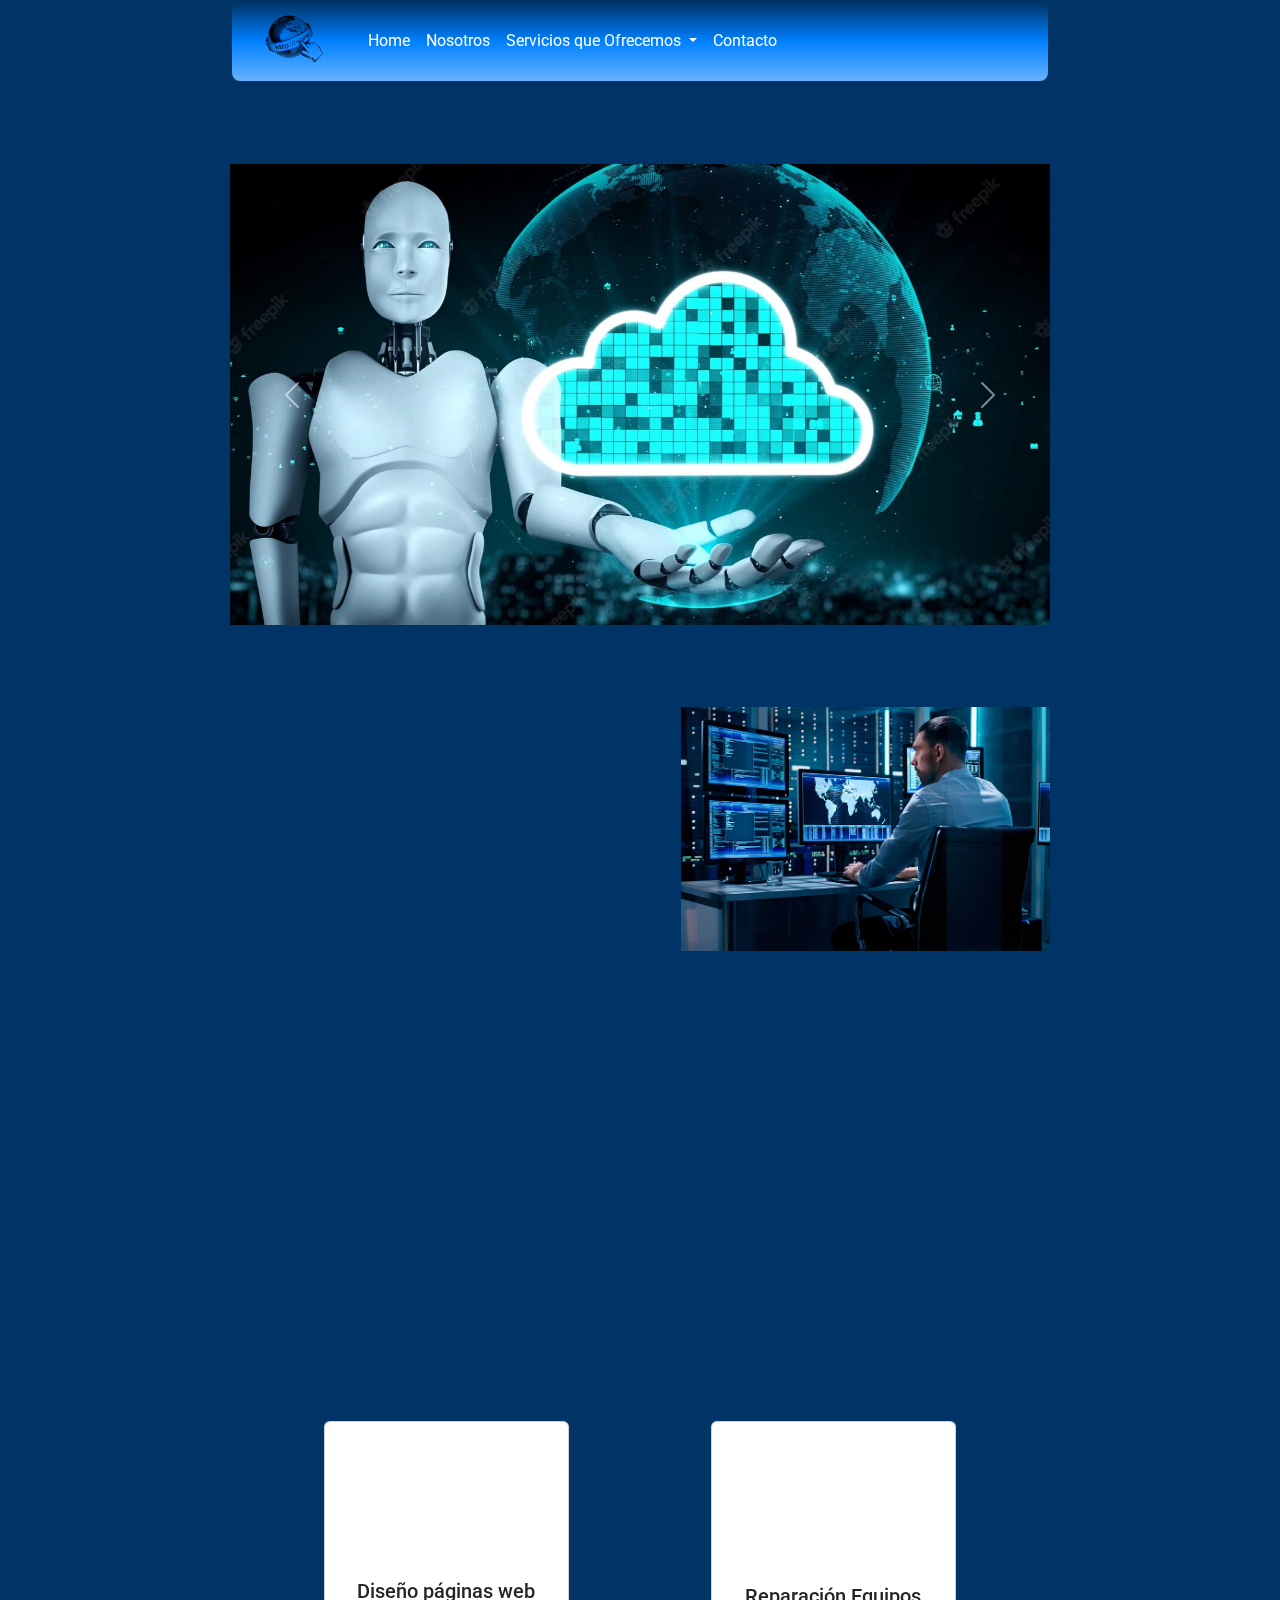
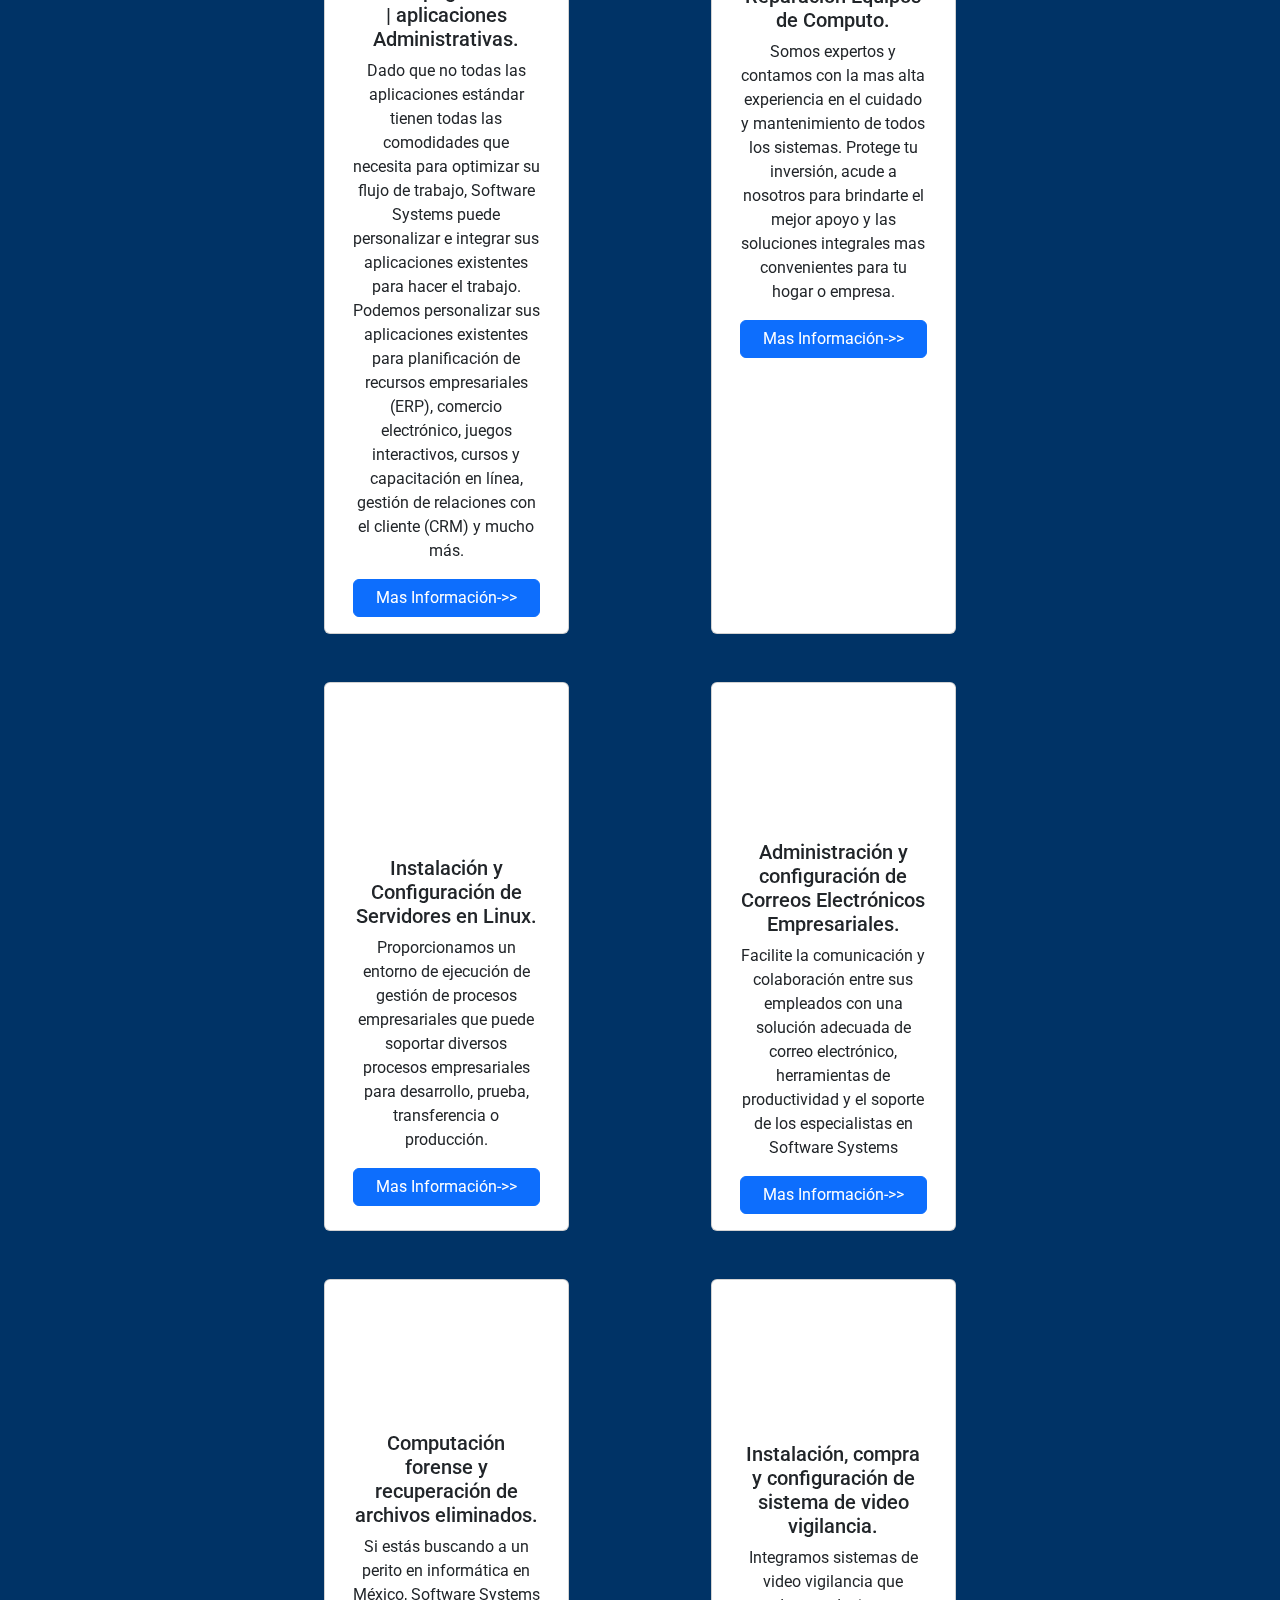
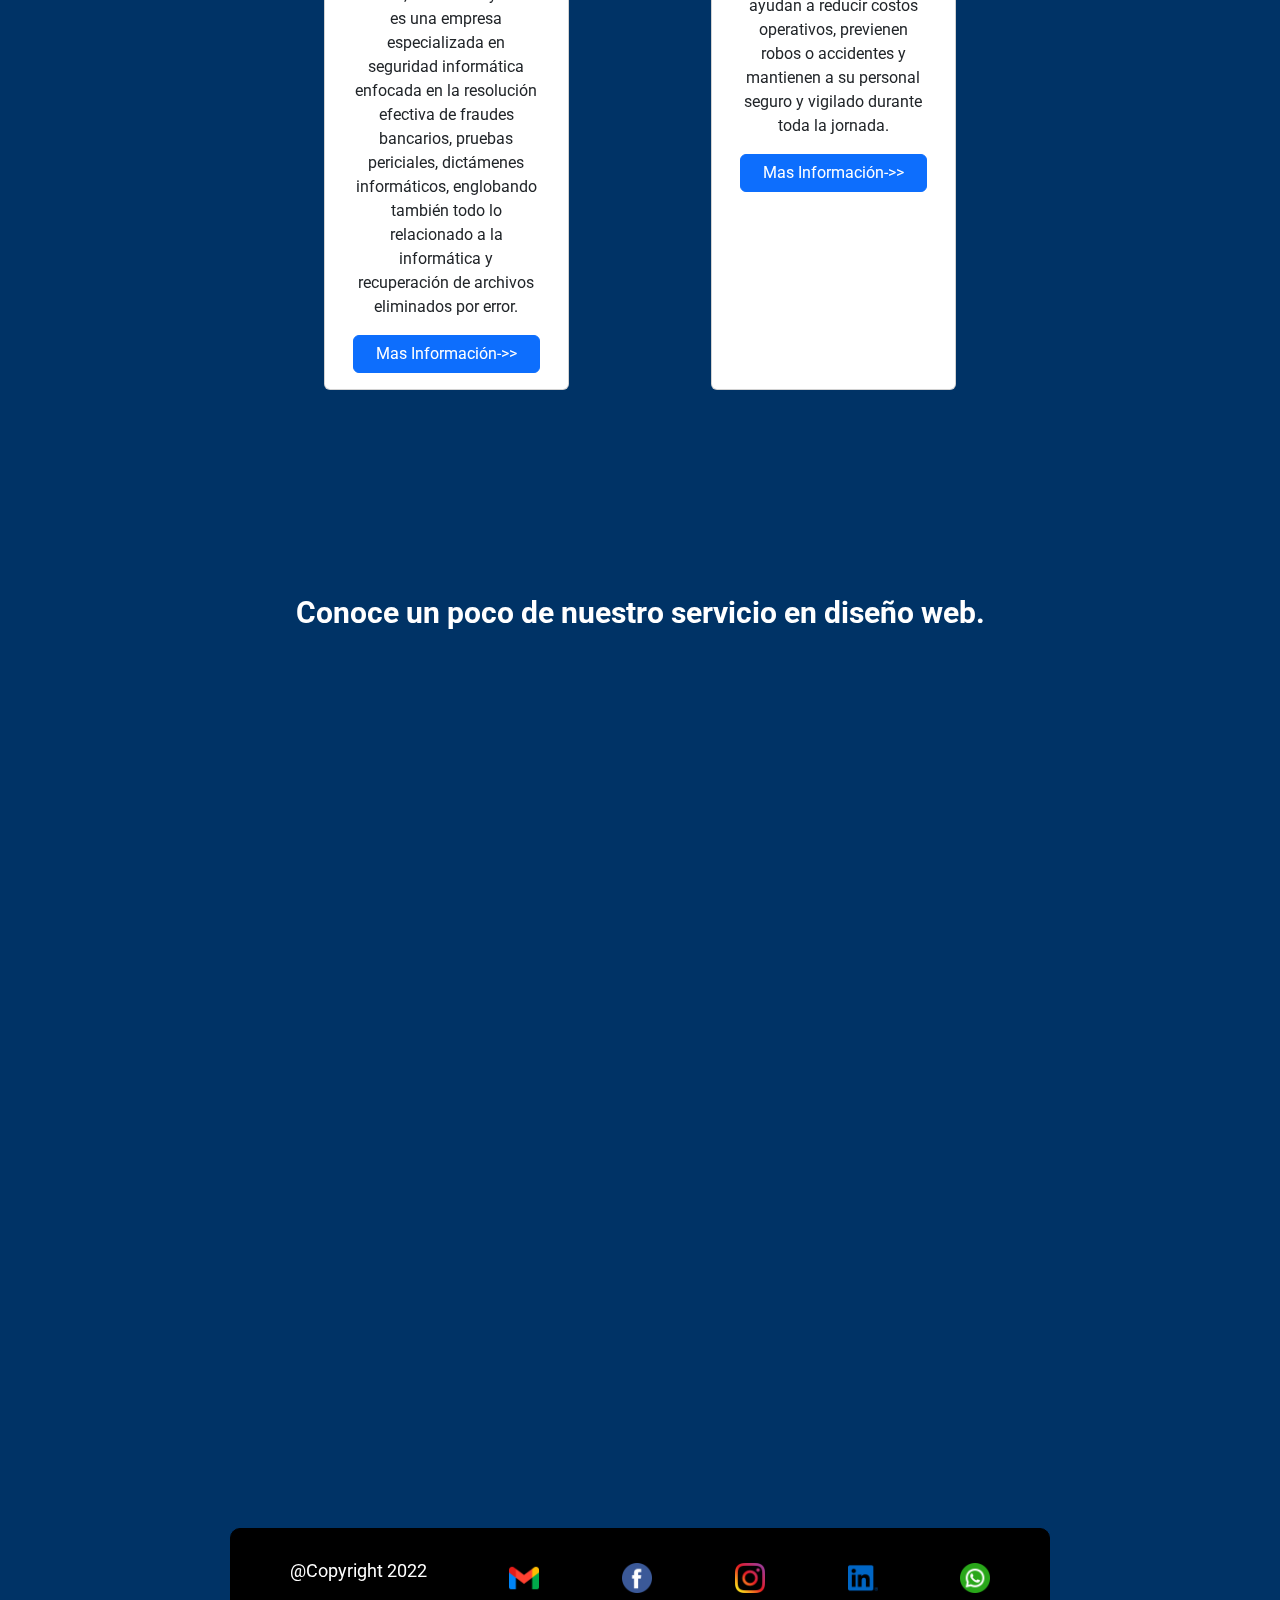
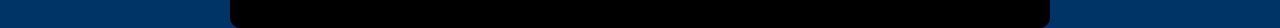
<file: index.html>
<!DOCTYPE html>
<html lang="en">

<head>
    <meta charset="UTF-8">
    <meta http-equiv="X-UA-Compatible" content="IE=edge">
    <meta name="viewport" content="width=device-width, initial-scale=1.0">
    <!-- Tag Seo -->
    <meta name="keywords" content="Servicios,Venta de Productos, Instalacion de sistemas de video vigilancia, configuración de servidores linux, diseño y programación de páginas web y aplicaciones web">
    <meta name="description" content="Ventas y serviciones en productos de computo, sistemas de video vigilancia, instalación y configuraciones de servidores con sistemas linux, diseño y programación aplicada en sistemas web">
    <title>Software Systems.</title>
    <link rel="icon" href="./Img/logo.jpg" type="image/jpg" />
    <!-- Estilos bootstrap -->
    <link href="https://cdn.jsdelivr.net/npm/bootstrap@5.0.2/dist/css/bootstrap.min.css" rel="stylesheet">
    <link href="https://unpkg.com/aos@2.3.1/dist/aos.css" rel="stylesheet">
    <link rel="stylesheet" href="./Styles/Sass/style.css">
    <link href="https://fonts.googleapis.com/css2?family=Roboto&display=swap" rel="stylesheet">


</head>

<body class="container-body">

    <!-- <div class="portada">
        <img src="./Img/portada6.jpg" alt="">

    </div> -->

    <header id="header">


        <nav class="navbar navbar-dark navbar-expand-lg bg-menu">
            <div class="container">

                <a class="navbar-brand" href="./index.html"><img src="./Img/logo.jpg" alt="logo" class="img-logo"></a>
                <button class="navbar-toggler" type="button" data-bs-toggle="collapse" data-bs-target="#navbarSupportedContent" aria-controls="navbarSupportedContent" aria-expanded="false" aria-label="Toggle navigation">
            <span class="navbar-toggler-icon"></span>
          </button>
                <div class="collapse navbar-collapse menu" id="navbarSupportedContent">
                    <ul class="navbar-nav me-auto mb-2 mb-lg-0">
                        <li class="nav-item">
                            <a class="nav-link active" aria-current="page" href="#">Home</a>
                        </li>
                        <li class="nav-item">
                            <a class="nav-link" href="./Views/quienesSomos.html">Nosotros</a>
                        </li>
                        <li class="nav-item dropdown">
                            <a class="nav-link dropdown-toggle" href="#" role="button" data-bs-toggle="dropdown" aria-expanded="false">
                 Servicios que Ofrecemos
                </a>
                            <ul class="dropdown-menu bg-fondo">
                                <li><a class="dropdown-item" href="./Views/servicios.html">Servicios</a></li>
                                <li><a class="dropdown-item" href="./Views/productos.html">Productos</a></li>

                            </ul>
                        </li>

                        <li class="nav-item">
                            <a class="nav-link" href="./Views/contacto.html">Contacto</a>
                        </li>
                    </ul>

                </div>
            </div>
        </nav>
        <!-- <div class="logo">
            <img src="./Img/logo.jpg" alt="logo">
        </div>
        <nav class="menu">
            <ul>
                <li><a href="index.html" target="_self">Home</a></li>
                <li><a href="./Views/quienesSomos.html" target="_self">Nosotros</a></li>
                <li><a href="#">Servicios que Ofrecemos</a>
                    <ul>
                        <li><a href="./Views/servicios.html" target="_self">Servicios</a></li>
                        <li><a href="./Views/productos.html" target="_self">Productos</a></li>
                    </ul>
                </li>
                <li><a href="./Views/contacto.html" target="_self">Contacto</a></li>
            </ul>
        </nav> -->
    </header>
    <main id="principal">
        <section>
            <!-- Carrusel -->
            <div id="carouselExampleFade" class="carousel slide carousel-fade mt-5 mb-5" data-bs-ride="carousel">
                <div class="carousel-inner">
                    <div class="carousel-item active">
                        <img src="./Img/banner3.jpg" class="d-block w-100" alt="Trabajo en equipo">
                    </div>
                    <div class="carousel-item">
                        <img src="./Img/banner9.jpg" class="d-block w-100" alt="diseño de paginas">
                    </div>
                    <div class="carousel-item">
                        <img src="./Img/banner4.jpg" class="d-block w-100" alt="correos">
                    </div>
                    <div class="carousel-item">
                        <img src="./Img/banner5.jpg" class="d-block w-100" alt="Soporte tecnico">
                    </div>

                </div>

                <button class="carousel-control-prev" type="button" data-bs-target="#carouselExampleFade" data-bs-slide="prev">
    <span class="carousel-control-prev-icon" aria-hidden="true"></span>
    <span class="visually-hidden">Previous</span>
  </button>
                <button class="carousel-control-next" type="button" data-bs-target="#carouselExampleFade" data-bs-slide="next">
    <span class="carousel-control-next-icon" aria-hidden="true"></span>
    <span class="visually-hidden">Next</span>
  </button>
            </div>
        </section>



        <div class="contenido">
            <div class="info" data-aos="fade-right" data-aos-offset="300" data-aos-easing="ease-in-sine">
                <h1 class="titulo-principal">Bienvenidos al mejor servicio ofrecido en la red. </h1>
                <p class="texto-principal">Somos una empresa dedicada a la solución, con personal altamente capacitado, brindando servicios de diseño en páginas web empresariales, aplicaciones administrativas, configuración e instalación de servidores de red administrada en linux,
                    instalación y configuración de sistemas de videovigilancia, ventas de equipos de videovigilancia, Venta de Hardware y computadoras</p>
            </div>
            <div class="img-main">

                <img src="./Img/img8.jpg" alt="" data-aos="zoom-out-up">

            </div>
        </div>






        <!-- Sección Card -->
        <div class="container mt-5">
            <div class="titulo-servicio">
                <h2 data-aos="fade-right">Nuestros Servicios.</h2>
            </div>
            <div class=" row row-cols-3 gap-5 justify-content-evenly">

                <div class="card col card__estiloPropio">
                    <img src="./Img/img1.jpg" class="card-img-top" alt="..." data-aos="zoom-out-up">
                    <div class="card-body">
                        <h5 class="card-title text-center">Diseño páginas web | aplicaciones Administrativas.</h5>
                        <p class="card-text text-center">Dado que no todas las aplicaciones estándar tienen todas las comodidades que necesita para optimizar su flujo de trabajo, Software Systems puede personalizar e integrar sus aplicaciones existentes para hacer el trabajo. Podemos
                            personalizar sus aplicaciones existentes para planificación de recursos empresariales (ERP), comercio electrónico, juegos interactivos, cursos y capacitación en línea, gestión de relaciones con el cliente (CRM) y mucho más.</p>
                        <a href="#exampleModal" class="btn btn-primary d-flex justify-content-center" data-bs-toggle="modal" role="button">Mas Información->></a>
                    </div>
                </div>
                <div class="card col card__estiloPropio">
                    <img src="./Img/img2.jpg" class="card-img-top" alt="..." data-aos="zoom-out-up">
                    <div class="card-body">
                        <h5 class="card-title text-center">Reparación Equipos de Computo.</h5>
                        <p class="card-text text-center">Somos expertos y contamos con la mas alta experiencia en el cuidado y mantenimiento de todos los sistemas. Protege tu inversión, acude a nosotros para brindarte el mejor apoyo y las soluciones integrales mas convenientes para tu
                            hogar o empresa.</p>
                        <a href="#correctivo-Modal" class="btn btn-primary d-flex justify-content-center" data-bs-toggle="modal" role="button">Mas Información->></a>
                    </div>
                </div>
                <div class="card col card__estiloPropio">
                    <img src="./Img/img3.jpg" class="card-img-top" alt="..." data-aos="zoom-out-up">
                    <div class="card-body">
                        <h5 class="card-title text-center">Instalación y Configuración de Servidores en Linux.</h5>
                        <p class="card-text text-center">Proporcionamos un entorno de ejecución de gestión de procesos empresariales que puede soportar diversos procesos empresariales para desarrollo, prueba, transferencia o producción.</p>
                        <a href="#servidor-Modal" class="btn btn-primary d-flex justify-content-center" data-bs-toggle="modal" role="button">Mas Información->></a>
                    </div>
                </div>

                <div class="card col card__estiloPropio">
                    <img src="./Img/img4.jpg" class="card-img-top" alt="..." data-aos="zoom-out-up">
                    <div class="card-body">
                        <h5 class="card-title text-center">Administración y configuración de Correos Electrónicos Empresariales.</h5>
                        <p class="card-text text-center">Facilite la comunicación y colaboración entre sus empleados con una solución adecuada de correo electrónico, herramientas de productividad y el soporte de los especialistas en Software Systems</p>
                        <a href="#email-Modal" class="btn btn-primary d-flex justify-content-center" data-bs-toggle="modal" role="button">Mas Información->></a>
                    </div>
                </div>

                <div class="card col card__estiloPropio">
                    <img src="./Img/img5.jpg" class="card-img-top" alt="..." data-aos="zoom-out-up">
                    <div class="card-body">
                        <h5 class="card-title text-center">Computación forense y recuperación de archivos eliminados.</h5>
                        <p class="card-text text-center">Si estás buscando a un perito en informática en México, Software Systems es una empresa especializada en seguridad informática enfocada en la resolución efectiva de fraudes bancarios, pruebas periciales, dictámenes informáticos,
                            englobando también todo lo relacionado a la informática y recuperación de archivos eliminados por error. </p>
                        <a href="#forense-Modal" class="btn btn-primary d-flex justify-content-center" data-bs-toggle="modal" role="button">Mas Información->></a>
                    </div>
                </div>

                <div class="card col card__estiloPropio">
                    <img src="./Img/img6.jpg" class="card-img-top" alt="..." data-aos="zoom-out-up">
                    <div class="card-body">
                        <h5 class="card-title text-center">Instalación, compra y configuración de sistema de video vigilancia.</h5>
                        <p class="card-text text-center">Integramos sistemas de video vigilancia que ayudan a reducir costos operativos, previenen robos o accidentes y mantienen a su personal seguro y vigilado durante toda la jornada.</p>
                        <a href="#videovigilancia-Modal" class="btn btn-primary d-flex justify-content-center" data-bs-toggle="modal" role="button">Mas Información->></a>
                    </div>
                </div>

            </div>
        </div>


        <!-- Modal -->
        <!-- Modal Card Programación web -->
        <div class="modal fade" id="exampleModal" tabindex="-1" aria-labelledby="exampleModalLabel" aria-hidden="true">
            <div class="modal-dialog">
                <div class="modal-content">
                    <div class="modal-header">
                        <h1 class="modal-title fs-5" id="exampleModalLabel">Programación Web</h1>
                        <button type="button" class="btn-close" data-bs-dismiss="modal" aria-label="Close"></button>
                    </div>
                    <div class="modal-body">
                        En <strong> Software Systems</strong> diseñamos y desarrollamos páginas web, tiendas online, y proyectos de desarrollo completamente a medida. Nos ceñimos a las exigencias del proyecto, y buscamos las mejores soluciones, siempre
                        pensando en la usabilidad y la funcionalidad. Contamos con un gran equipo multidisciplinar especializado en todo tipo de proyectos digitales.
                    </div>
                    <div class="modal-footer">
                        <button type="button" class="btn btn-secondary" data-bs-dismiss="modal">Close</button>

                    </div>
                </div>
            </div>
        </div>

        <!-- Modal Card Reparación Equipos de Computo -->
        <div class="modal fade" id="correctivo-Modal" tabindex="-1" aria-labelledby="exampleModalLabel" aria-hidden="true">
            <div class="modal-dialog">
                <div class="modal-content">
                    <div class="modal-header">
                        <h1 class="modal-title fs-5" id="exampleModalLabel">Mantenimiento Preventivo y Correctivo a Equipos de cómputo</h1>
                        <button type="button" class="btn-close" data-bs-dismiss="modal" aria-label="Close"></button>
                    </div>
                    <div class="modal-body">
                        En <strong> Software Systems</strong> nos encargamos del rendimiento y mejora constante, acompañados de la mano con nuestro equipo altamente capacitado y profesional, damos solución a problemas en sus equipos de cómputo, optimizando
                        el rendimiento de su equipo por medio de un diagnostico preventivo detectamos fallas a futuro que puedan afectar el rendimiento en sus computadoras.

                    </div>
                    <div class="modal-footer">
                        <button type="button" class="btn btn-secondary" data-bs-dismiss="modal">Close</button>

                    </div>
                </div>
            </div>
        </div>

        <!-- Modal Card Instalación y configuración de servidores con sistema Linux -->
        <div class="modal fade" id="servidor-Modal" tabindex="-1" aria-labelledby="exampleModalLabel" aria-hidden="true">
            <div class="modal-dialog">
                <div class="modal-content">
                    <div class="modal-header">
                        <h1 class="modal-title fs-5" id="exampleModalLabel">Instalación y Configuración de Servidores en Linux.</h1>
                        <button type="button" class="btn-close" data-bs-dismiss="modal" aria-label="Close"></button>
                    </div>
                    <div class="modal-body">
                        En <strong> Software Systems</strong> nos encargamos de la Instalación y administración de servidores Linux. Contamos con un equipo de ingenieros especialistas linux, con experiencia para poder resolver las diferentes cuestiones
                        relativas a la instalación y administración de sus servidores Linux.
                    </div>
                    <div class="modal-footer">
                        <button type="button" class="btn btn-secondary" data-bs-dismiss="modal">Close</button>

                    </div>
                </div>
            </div>
        </div>


        <!-- Modal Card Administración y configuración de correos electronicos -->
        <div class="modal fade" id="email-Modal" tabindex="-1" aria-labelledby="exampleModalLabel" aria-hidden="true">
            <div class="modal-dialog">
                <div class="modal-content">
                    <div class="modal-header">
                        <h1 class="modal-title fs-5" id="exampleModalLabel">Administración y configuración de Correos Electrónicos Empresariales.</h1>
                        <button type="button" class="btn-close" data-bs-dismiss="modal" aria-label="Close"></button>
                    </div>
                    <div class="modal-body">
                        En <strong> Software Systems</strong> nos encargamos de la creación de correos electrónicos empresariales y su configuración en las estaciones de trabajo, asi como una poliza de servicio mensual para la solución de cualquier conflicto.
                    </div>
                    <div class="modal-footer">
                        <button type="button" class="btn btn-secondary" data-bs-dismiss="modal">Close</button>

                    </div>
                </div>
            </div>
        </div>


        <!-- Modal Card Computación forense y recuperación de archivos eliminados -->
        <div class="modal fade" id="forense-Modal" tabindex="-1" aria-labelledby="exampleModalLabel" aria-hidden="true">
            <div class="modal-dialog">
                <div class="modal-content">
                    <div class="modal-header">
                        <h1 class="modal-title fs-5" id="exampleModalLabel">Computación forense y recuperación de archivos eliminados.</h1>
                        <button type="button" class="btn-close" data-bs-dismiss="modal" aria-label="Close"></button>
                    </div>
                    <div class="modal-body">
                        En <strong> Software Systems</strong> nos encargamos de la recuperación de datos perdidos por eliminación accidental o problemas en software por disco duros dañados, de igual forma asistimos en peritajes informaticos haciendo uso
                        de herramientas forenses.
                    </div>
                    <div class="modal-footer">
                        <button type="button" class="btn btn-secondary" data-bs-dismiss="modal">Close</button>

                    </div>
                </div>
            </div>
        </div>


        <!-- Modal Card Instalación, compra y configuración de sistema de video vigilancia. -->
        <div class="modal fade" id="videovigilancia-Modal" tabindex="-1" aria-labelledby="exampleModalLabel" aria-hidden="true">
            <div class="modal-dialog">
                <div class="modal-content">
                    <div class="modal-header">
                        <h1 class="modal-title fs-5" id="exampleModalLabel">Instalación, compra y configuración de sistema de video vigilancia.</h1>
                        <button type="button" class="btn-close" data-bs-dismiss="modal" aria-label="Close"></button>
                    </div>
                    <div class="modal-body">
                        En <strong> Software Systems</strong> nos encargamos de la instalación y venta de equipos de video vigilancia, también realizamos configuración con alertas.
                    </div>
                    <div class="modal-footer">
                        <button type="button" class="btn btn-secondary" data-bs-dismiss="modal">Close</button>

                    </div>
                </div>
            </div>
        </div>

        <!-- <section class="imagen-card">
                <img src="./Img/img1.jpg" class="img" data-aos="zoom-out-up">
                <p>Diseño páginas web | aplicaciones Administrativas.</p>
                <a href="#">Mas Información->></a>
            </section>

            <section class="imagen-card">
                <img src="./Img/img2.jpg" class="img" data-aos="zoom-out-up">
                <p>Reparación Equipos de Computo.</p>
                <a href="#">Mas Información ->></a>
            </section>
            <section class="imagen-card">
                <img src="./Img/img3.jpg" class="img" data-aos="zoom-out-up">
                <p>Instalación y Configuración de Servidores en Linux.</p>
                <a href="#">Mas Información ->></a>
            </section>
            <section class="imagen-card">
                <img src="./Img/img4.jpg" class="img" data-aos="zoom-out-up">
                <p>Administración y configuración de Correos Electrónicos Empresariales.</p>
                <a href="#">Mas Información->></a>
            </section>
            <section class="imagen-card">
                <img src="./Img/img5.jpg" class="img" data-aos="zoom-out-up">
                <p>Computación forense y recuperación de archivos eliminados.</p>
                <a href="#">Mas Información->></a>
            </section>

            <section class="imagen-card">
                <img src="./Img/img6.jpg" class="img" data-aos="zoom-out-up">
                <p>Instalación, compra y configuración de sistema de videovigilancia.</p>
                <a href="#">Mas Información ->></a>
            </section> -->


        <section class="video">

            <div class="titulo-video">
                <h2>Conoce un poco de nuestro servicio en diseño web.</h2>
            </div>
            <div class="pelicula-video">
                <iframe width="1024" height="515" src="https://www.youtube.com/embed/BB8Wvjp0bI8" title="YouTube video player" frameborder="0" allow="accelerometer; autoplay; clipboard-write; encrypted-media; gyroscope; picture-in-picture" allowfullscreen></iframe>
            </div>
        </section>

    </main>
    <script src="https://unpkg.com/aos@2.3.1/dist/aos.js">
    </script>
    <script>
        AOS.init();
    </script>
    <script src="https://cdn.jsdelivr.net/npm/bootstrap@5.0.2/dist/js/bootstrap.bundle.min.js" integrity="sha384-MrcW6ZMFYlzcLA8Nl+NtUVF0sA7MsXsP1UyJoMp4YLEuNSfAP+JcXn/tWtIaxVXM" crossorigin="anonymous"></script>

    <footer>
        <p>
            @Copyright 2022
        </p>

        <a href="mailto:rnavarrete_cervantes@hotmail.com?subject=Subject text"> <img src="./Img/gmail.png" alt="Logotipo para enviar correo de contacto " /></a>

        <a href="https://www.facebook.com/" target="_blank"><img src="./Img/facebook.png" alt="Contactar por facebook"></a>
        <a href="https://www.instagram.com" target="_blank"><img src="./Img/instagram.png" alt="Contactar por Instagram"></a>
        <a href="https://www.linkedin.com/" target="_blank"><img src="./Img/linkedin.png" alt="Contactar por linkedin"></a>
        <a href="https://web.whatsapp.com/" target="_blank"><img src="./Img/whatsapp.png" alt="Contactar por whatssap"></a>
    </footer>

</body>



</html>
</file>
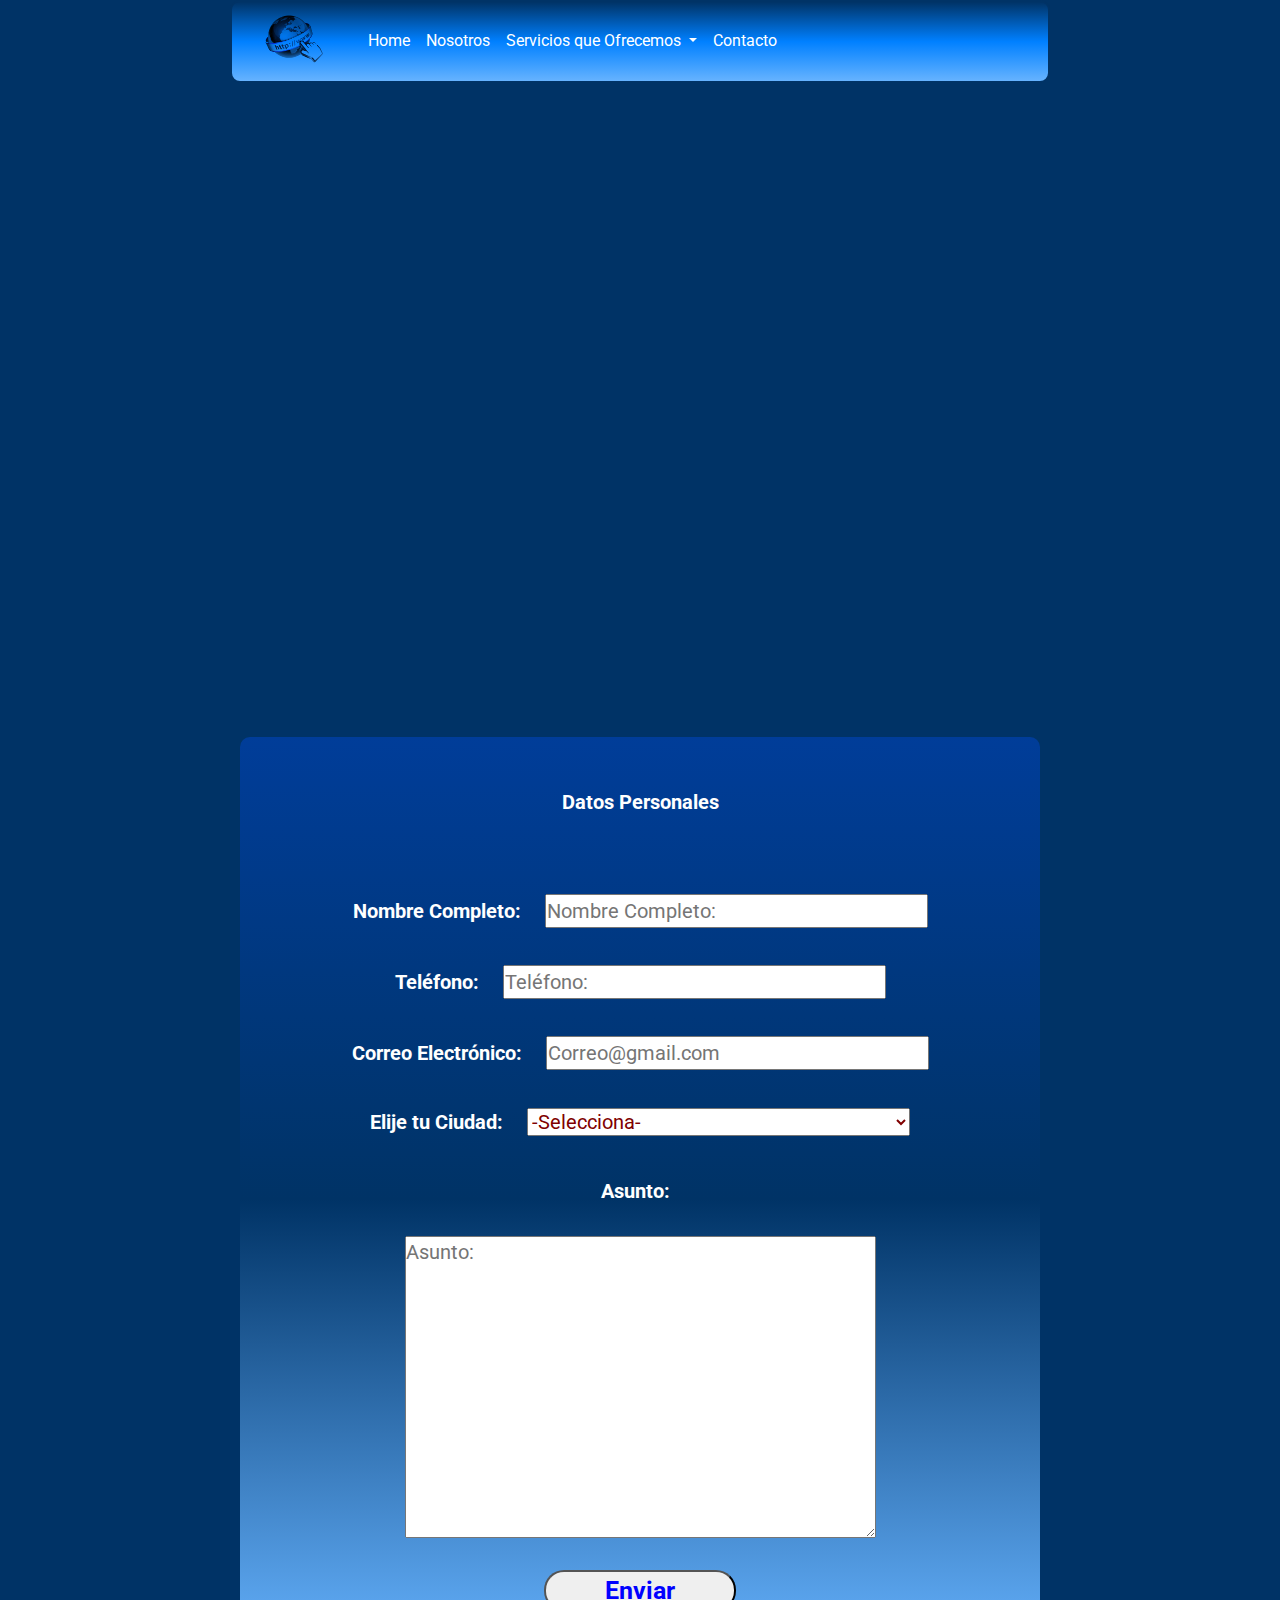
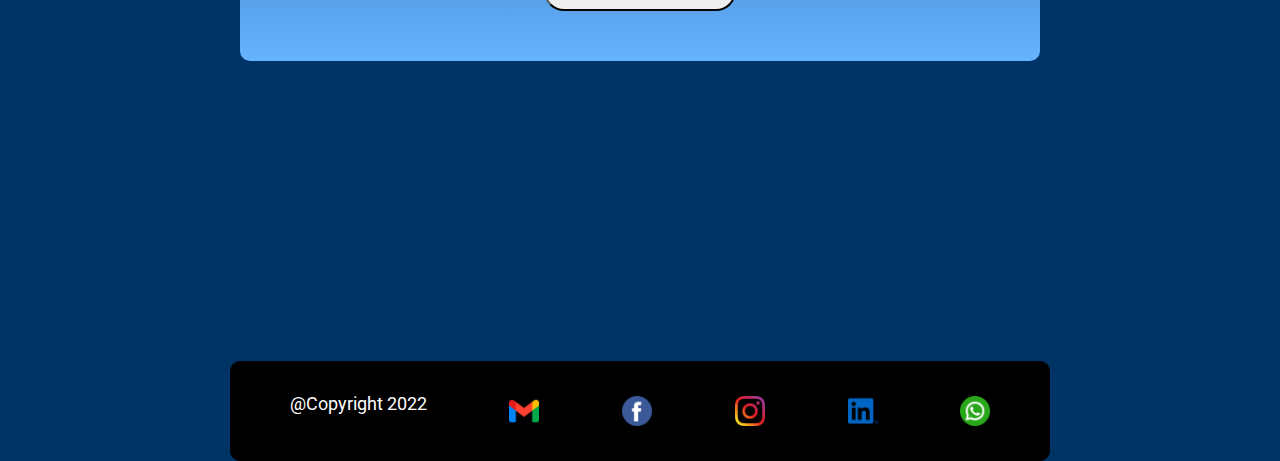
<file: Views/contacto.html>
<!DOCTYPE html>
<html lang="en">

<head>
    <meta charset="UTF-8">
    <meta http-equiv="X-UA-Compatible" content="IE=edge">
    <meta name="viewport" content="width=device-width, initial-scale=1.0">

    <!-- Tag Seo -->
    <title>Software Systems.</title>
    <meta name="keywords" content="Servicios,Venta de Productos, Instalacion de sistemas de video vigilancia, configuración de servidores linux, diseño y programación de páginas web y aplicaciones web">
    <meta name="description" content="Ventas y serviciones en productos de computo, sistemas de video vigilancia, instalación y configuraciones de servidores con sistemas linux, diseño y programación aplicada en sistemas web">

    <link rel="icon" href="../Img/logo.jpg" type="image/jpg" />
    <!-- Estilos bootstrap -->
    <link href="https://cdn.jsdelivr.net/npm/bootstrap@5.0.2/dist/css/bootstrap.min.css" rel="stylesheet">

    <link rel="stylesheet" href="../Styles/Sass/style.css">
    <link href="https://fonts.googleapis.com/css2?family=Roboto&display=swap" rel="stylesheet">
</head>

<body>


    <header id="header">


        <nav class="navbar navbar-dark navbar-expand-lg bg-menu">
            <div class="container">

                <a class="navbar-brand" href="../index.html"><img src="../Img/logo.jpg" alt="logo" class="img-logo"></a>
                <button class="navbar-toggler" type="button" data-bs-toggle="collapse" data-bs-target="#navbarSupportedContent" aria-controls="navbarSupportedContent" aria-expanded="false" aria-label="Toggle navigation">
            <span class="navbar-toggler-icon"></span>
          </button>
                <div class="collapse navbar-collapse menu" id="navbarSupportedContent">
                    <ul class="navbar-nav me-auto mb-2 mb-lg-0">
                        <li class="nav-item">
                            <a class="nav-link active" aria-current="page" href="../index.html">Home</a>
                        </li>
                        <li class="nav-item">
                            <a class="nav-link" href="./quienesSomos.html">Nosotros</a>
                        </li>
                        <li class="nav-item dropdown">
                            <a class="nav-link dropdown-toggle" href="#" role="button" data-bs-toggle="dropdown" aria-expanded="false">
                 Servicios que Ofrecemos
                </a>
                            <ul class="dropdown-menu bg-fondo">
                                <li><a class="dropdown-item" href="./servicios.html">Servicios</a></li>
                                <li><a class="dropdown-item" href="./productos.html">Productos</a></li>

                            </ul>
                        </li>

                        <li class="nav-item">
                            <a class="nav-link" href="./contacto.html">Contacto</a>
                        </li>
                    </ul>

                </div>
            </div>
        </nav>
        <!-- <div class="logo">
            <img src="./Img/logo.jpg" alt="logo">
        </div>
        <nav class="menu">
            <ul>
                <li><a href="index.html" target="_self">Home</a></li>
                <li><a href="./Views/quienesSomos.html" target="_self">Nosotros</a></li>
                <li><a href="#">Servicios que Ofrecemos</a>
                    <ul>
                        <li><a href="./Views/servicios.html" target="_self">Servicios</a></li>
                        <li><a href="./Views/productos.html" target="_self">Productos</a></li>
                    </ul>
                </li>
                <li><a href="./Views/contacto.html" target="_self">Contacto</a></li>
            </ul>
        </nav> -->
    </header>

    <div class="mapa">
        <iframe src="https://www.google.com/maps/embed?pb=!1m18!1m12!1m3!1d3769.125313906361!2d-96.1114480347977!3d19.145991154743328!2m3!1f0!2f0!3f0!3m2!1i1024!2i768!4f13.1!3m3!1m2!1s0x85c340fd4b708021%3A0x231fb1f859e49e1d!2sUni%C3%B3n%20Ganadera%20Regional%2C%20Veracruz%2C%20Ver.!5e0!3m2!1ses!2smx!4v1666564133710!5m2!1ses!2smx"
            allowfullscreen="" loading="lazy" referrerpolicy="no-referrer-when-downgrade"></iframe>

    </div>

    <form action="">

        <fieldset>
            <legend>Datos Personales</legend>
            <label for="Nombre" class="label">Nombre Completo:</label>
            <input type="text" id="Nombre" placeholder="Nombre Completo:" required class="input" />
            <br> <br>
            <label for="Telefono" class="label">Teléfono:</label>
            <input type="text" id="Telefono" placeholder="Teléfono:" required class="input" />
            <br> <br>
            <label for="Correo" class="label">Correo Electrónico:</label>
            <input type="text" id="Correo" placeholder="Correo@gmail.com" required class="input">
            <br> <br>
            <label class="label">Elije tu Ciudad:</label>
            <select name="Ciudad" required class="selector">
            <option value="El">-Selecciona-</option>
           <option value="Ver">Veracruz</option>
           <option value="Xal">Xalapa</option>
           <option value="Poz">Poza Rica</option>
           <option value="Pue">Puebla</option>

        </select>
            <br> <br>
            <label for="Asunto" class="label">Asunto:</label>
            <br>
            <textarea id="Asunto" cols="40" rows="10" placeholder="Asunto:" class="asunto-area"></textarea>
            <br>

            <button class="asunto-enviar" onclick="alert('Información enviada con éxito')">Enviar</button>

        </fieldset>
    </form>








    <footer>
        <p>
            @Copyright 2022
        </p>

        <a href="mailito:rnavarrete_cervantes@hotmail.com?subject=Subject text "> <img src="../Img/gmail.png" alt="Logotipo para enviar correo de contacto " /></a>

        <a href="https://www.facebook.com/" target="_blank"><img src="../Img/facebook.png" alt="Contactar por facebook"></a>
        <a href="https://www.instagram.com" target="_blank"><img src="../Img/instagram.png" alt="Contactar por Instagram"></a>
        <a href="https://www.linkedin.com/" target="_blank"><img src="../Img/linkedin.png" alt="Contactar por linkedin"></a>
        <a href="https://web.whatsapp.com/" target="_blank"><img src="../Img/whatsapp.png" alt="Contactar por whatssap"></a>
    </footer>
    <script src="https://cdn.jsdelivr.net/npm/bootstrap@5.0.2/dist/js/bootstrap.bundle.min.js" integrity="sha384-MrcW6ZMFYlzcLA8Nl+NtUVF0sA7MsXsP1UyJoMp4YLEuNSfAP+JcXn/tWtIaxVXM" crossorigin="anonymous"></script>

</body>

</html>
</file>
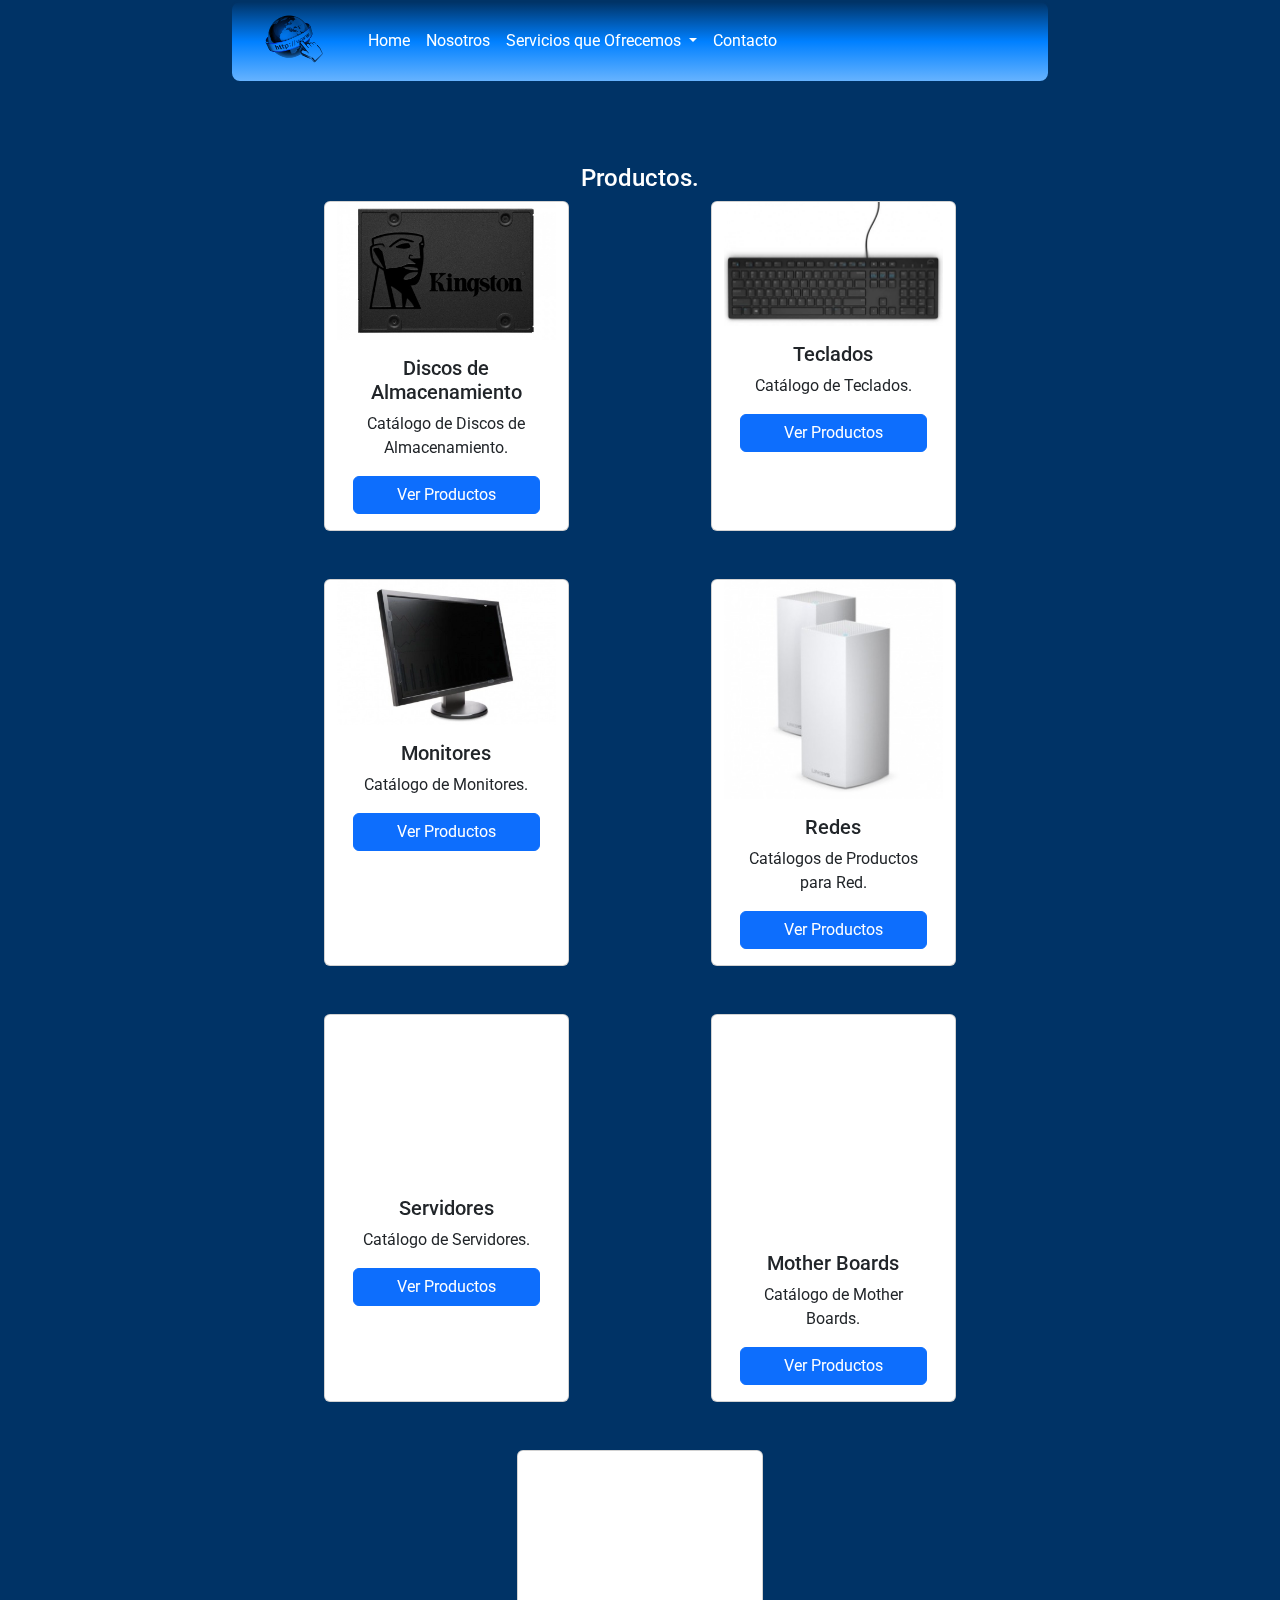
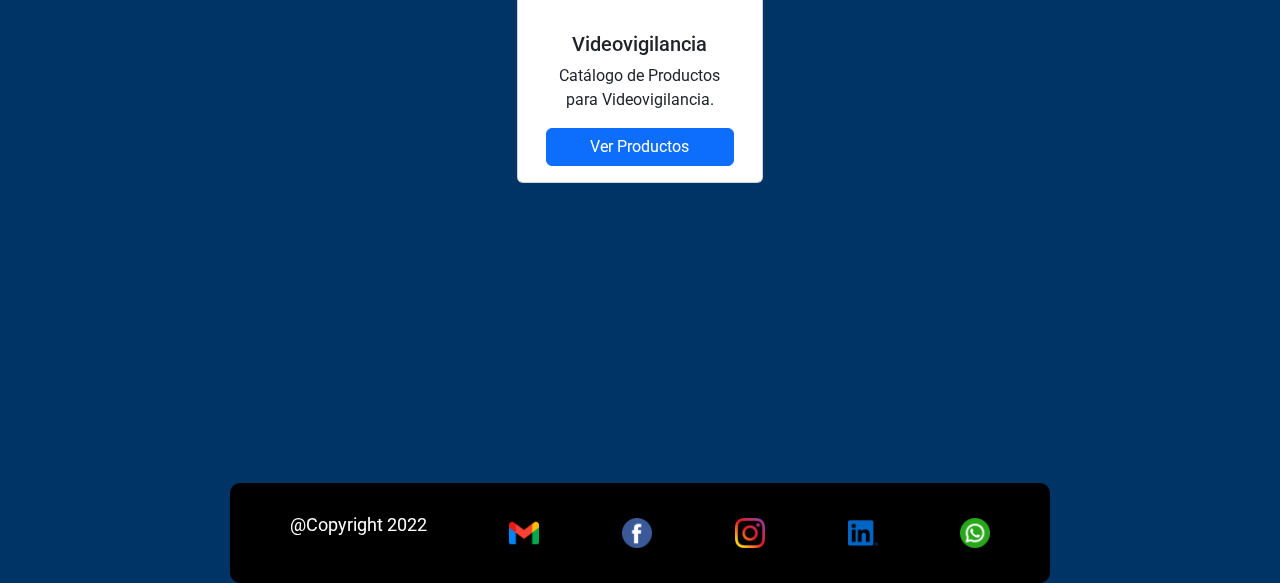
<file: Views/productos.html>
<!DOCTYPE html>
<html lang="en">

<head>
    <meta charset="UTF-8">
    <meta http-equiv="X-UA-Compatible" content="IE=edge">
    <meta name="viewport" content="width=device-width, initial-scale=1.0">

    <!-- Tag Seo -->
    <title>Software Systems</title>
    <meta name="keywords" content="Servicios,Venta de Productos, Instalacion de sistemas de video vigilancia, configuración de servidores linux, diseño y programación de páginas web y aplicaciones web">
    <meta name="description" content="Ventas y serviciones en productos de computo, sistemas de video vigilancia, instalación y configuraciones de servidores con sistemas linux, diseño y programación aplicada en sistemas web">

    <link rel="icon" href="../Img/logo.jpg" type="image/jpg" />
    <!-- Estilos bootstrap -->
    <link href="https://cdn.jsdelivr.net/npm/bootstrap@5.0.2/dist/css/bootstrap.min.css" rel="stylesheet">
    <link href="https://unpkg.com/aos@2.3.1/dist/aos.css" rel="stylesheet">
    <link rel="stylesheet" href="../Styles/Sass/style.css">
    <link href="https://fonts.googleapis.com/css2?family=Roboto&display=swap" rel="stylesheet">
</head>

<body>


    <header id="header">


        <nav class="navbar navbar-dark navbar-expand-lg bg-menu">
            <div class="container">

                <a class="navbar-brand" href="../index.html"><img src="../Img/logo.jpg" alt="logo" class="img-logo"></a>
                <button class="navbar-toggler" type="button" data-bs-toggle="collapse" data-bs-target="#navbarSupportedContent" aria-controls="navbarSupportedContent" aria-expanded="false" aria-label="Toggle navigation">
            <span class="navbar-toggler-icon"></span>
          </button>
                <div class="collapse navbar-collapse menu" id="navbarSupportedContent">
                    <ul class="navbar-nav me-auto mb-2 mb-lg-0">
                        <li class="nav-item">
                            <a class="nav-link active" aria-current="page" href="../index.html">Home</a>
                        </li>
                        <li class="nav-item">
                            <a class="nav-link" href="./quienesSomos.html">Nosotros</a>
                        </li>
                        <li class="nav-item dropdown">
                            <a class="nav-link dropdown-toggle" href="#" role="button" data-bs-toggle="dropdown" aria-expanded="false">
                 Servicios que Ofrecemos
                </a>
                            <ul class="dropdown-menu bg-fondo">
                                <li><a class="dropdown-item" href="./servicios.html">Servicios</a></li>
                                <li><a class="dropdown-item" href="./productos.html">Productos</a></li>

                            </ul>
                        </li>

                        <li class="nav-item">
                            <a class="nav-link" href="./contacto.html">Contacto</a>
                        </li>
                    </ul>

                </div>
            </div>
        </nav>
        <!-- <div class="logo">
            <img src="./Img/logo.jpg" alt="logo">
        </div>
        <nav class="menu">
            <ul>
                <li><a href="index.html" target="_self">Home</a></li>
                <li><a href="./Views/quienesSomos.html" target="_self">Nosotros</a></li>
                <li><a href="#">Servicios que Ofrecemos</a>
                    <ul>
                        <li><a href="./Views/servicios.html" target="_self">Servicios</a></li>
                        <li><a href="./Views/productos.html" target="_self">Productos</a></li>
                    </ul>
                </li>
                <li><a href="./Views/contacto.html" target="_self">Contacto</a></li>
            </ul>
        </nav> -->
    </header>


    <!-- Sección Card -->


    <section class="contenido-productos">
        <div class="container mt-5">
            <div class="titulo-producto">
                <h1 data-aos="fade-right">Productos.</h1>
            </div>
            <div class=" row row-cols-3 gap-5 justify-content-evenly">

                <div class="card col style-card ">
                    <img src="../Img/producto1.jpg" class="card-img-top" alt="..." data-aos="zoom-out-up">
                    <div class="card-body">
                        <h5 class="card-title text-center">Discos de Almacenamiento</h5>
                        <p class="card-text text-center">Catálogo de Discos de Almacenamiento.</p>
                        <a href="#" class="btn btn-primary d-flex justify-content-center">Ver Productos</a>
                    </div>
                </div>
                <div class="card col style-card">
                    <img src="../Img/producto2.jpg" " class="card-img-top " alt="... " data-aos="zoom-out-up ">
                    <div class="card-body ">
                        <h5 class="card-title text-center ">Teclados</h5>
                        <p class="card-text text-center ">Catálogo de Teclados.</p>
                        <a href="# " class="btn btn-primary d-flex justify-content-center ">Ver Productos</a>
                    </div>
                </div>
                <div class="card col style-card " >
                    <img src="../Img/producto3.jpg "" class="card-img-top" alt="..." data-aos="zoom-out-up">
                    <div class="card-body">
                        <h5 class="card-title text-center">Monitores</h5>
                        <p class="card-text text-center">Catálogo de Monitores.</p>
                        <a href="#" class="btn btn-primary d-flex justify-content-center">Ver Productos</a>
                    </div>
                </div>

                <div class="card col style-card">
                    <img src="../Img/producto4.jpg" " class="card-img-top " alt="... " data-aos="zoom-out-up ">
                    <div class="card-body ">
                        <h5 class="card-title text-center ">Redes</h5>
                        <p class="card-text text-center ">Catálogos de Productos para Red.</p>
                        <a href="# " class="btn btn-primary d-flex justify-content-center ">Ver Productos</a>
                    </div>
                </div>

                <div class="card col style-card " >
                    <img src="../Img/producto5.jpg "" class="card-img-top" alt="..." data-aos="zoom-out-up">
                    <div class="card-body">
                        <h5 class="card-title text-center">Servidores</h5>
                        <p class="card-text text-center">Catálogo de Servidores.</p>
                        <a href="#" class="btn btn-primary d-flex justify-content-center">Ver Productos</a>
                    </div>
                </div>

                <div class="card col style-card">
                    <img src="../Img/producto6.jpg" " class="card-img-top " alt="... " data-aos="zoom-out-up ">
                    <div class="card-body ">
                        <h5 class="card-title text-center ">Mother Boards</h5>
                        <p class="card-text text-center ">Catálogo de Mother Boards.</p>
                        <a href="# " class="btn btn-primary d-flex justify-content-center ">Ver Productos</a>
                    </div>
                </div>


                 <div class="card col style-card " >
                    <img src="../Img/producto7.jpg "" class="card-img-top" alt="..." data-aos="zoom-out-up">
                    <div class="card-body">
                        <h5 class="card-title text-center">Videovigilancia</h5>
                        <p class="card-text text-center">Catálogo de Productos para Videovigilancia.</p>
                        <a href="#" class="btn btn-primary d-flex justify-content-center">Ver Productos</a>
                    </div>
                </div>

            </div>
        </div>

    </section>




    <!-- <section id="Contenido-productos">
        <h1>Categorías</h1>

        <div class="linea"></div>

        <div class="productos container text-center">


            <div class="d-grid row">
                <div class="productos1 col-md-5 d-grid gap-5">

                    <div class="img-productos1">
                        <img src="../Img/producto1.jpg" alt="" class="img-productos">
                    </div>
                    <a href="#" class="ver-Productos">Producto 1.</a>

                </div>

                <div class="productos2 col-md-5 d-grid gap-5">
                    <div class="img-productos2">
                        <img src="../Img/producto2.jpg" alt="" class="img-productos">
                    </div>
                    <a href="#" class="ver-Productos">Producto 2.</a>


                </div>

                <div class="productos3 col-md-5 d-grid gap-5">
                    <div class="img-productos3">
                        <img src="../Img/producto3.jpg" alt="" class="img-productos">
                    </div>
                    <a href="#" class="ver-Productos">Producto 3.</a>


                </div>

                <div class="productos4 col-md-5 d-grid gap-5">
                    <div class="img-productos4">
                        <img src="../Img/producto4.jpg" alt="" class="img-productos">
                    </div>
                    <a href="#" class="ver-Productos">Producto 4.</a>

                </div>
                <div class="productos5 col-md-5 d-grid gap-5">
                    <div class="img-productos5">
                        <img src="../Img/producto5.jpg" alt="" class="img-productos">
                    </div>
                    <a href="#" class="ver-Productos">Producto 5.</a>

                </div>
                <div class="productos6 col-md-5 d-grid gap-5">
                    <div class="img-productos6">
                        <img src="../Img/producto6.jpg" alt="" class="img-productos">
                    </div>
                    <a href="#" class="ver-Productos">Producto 6.</a>

                </div>
                <div class="productos7 col-md-5 d-grid gap-5">
                    <div class="img-productos7">
                        <img src="../Img/producto7.jpg" alt="" class="img-productos">
                    </div>
                    <a href="#" class="ver-Productos">Producto 7.</a>

                </div>
            </div>

        </div>

    </section> -->
    <script src="https://unpkg.com/aos@2.3.1/dist/aos.js">
    </script>
    <script>
        AOS.init();
    </script>

    <footer>
        <p>
            @Copyright 2022
        </p>

        <a href="mailito:rnavarrete_cervantes@hotmail.com?subject=Subject text "> <img src="../Img/gmail.png" alt="Logotipo para enviar correo de contacto " /></a>

        <a href="https://www.facebook.com/" target="_blank"><img src="../Img/facebook.png" alt="Contactar por facebook"></a>
        <a href="https://www.instagram.com" target="_blank"><img src="../Img/instagram.png" alt="Contactar por Instagram"></a>
        <a href="https://www.linkedin.com/" target="_blank"><img src="../Img/linkedin.png" alt="Contactar por linkedin"></a>
        <a href="https://web.whatsapp.com/" target="_blank"><img src="../Img/whatsapp.png" alt="Contactar por whatssap"></a>
    </footer>
    <script src="https://cdn.jsdelivr.net/npm/bootstrap@5.0.2/dist/js/bootstrap.bundle.min.js" integrity="sha384-MrcW6ZMFYlzcLA8Nl+NtUVF0sA7MsXsP1UyJoMp4YLEuNSfAP+JcXn/tWtIaxVXM" crossorigin="anonymous"></script>
</body>

</html>
</file>
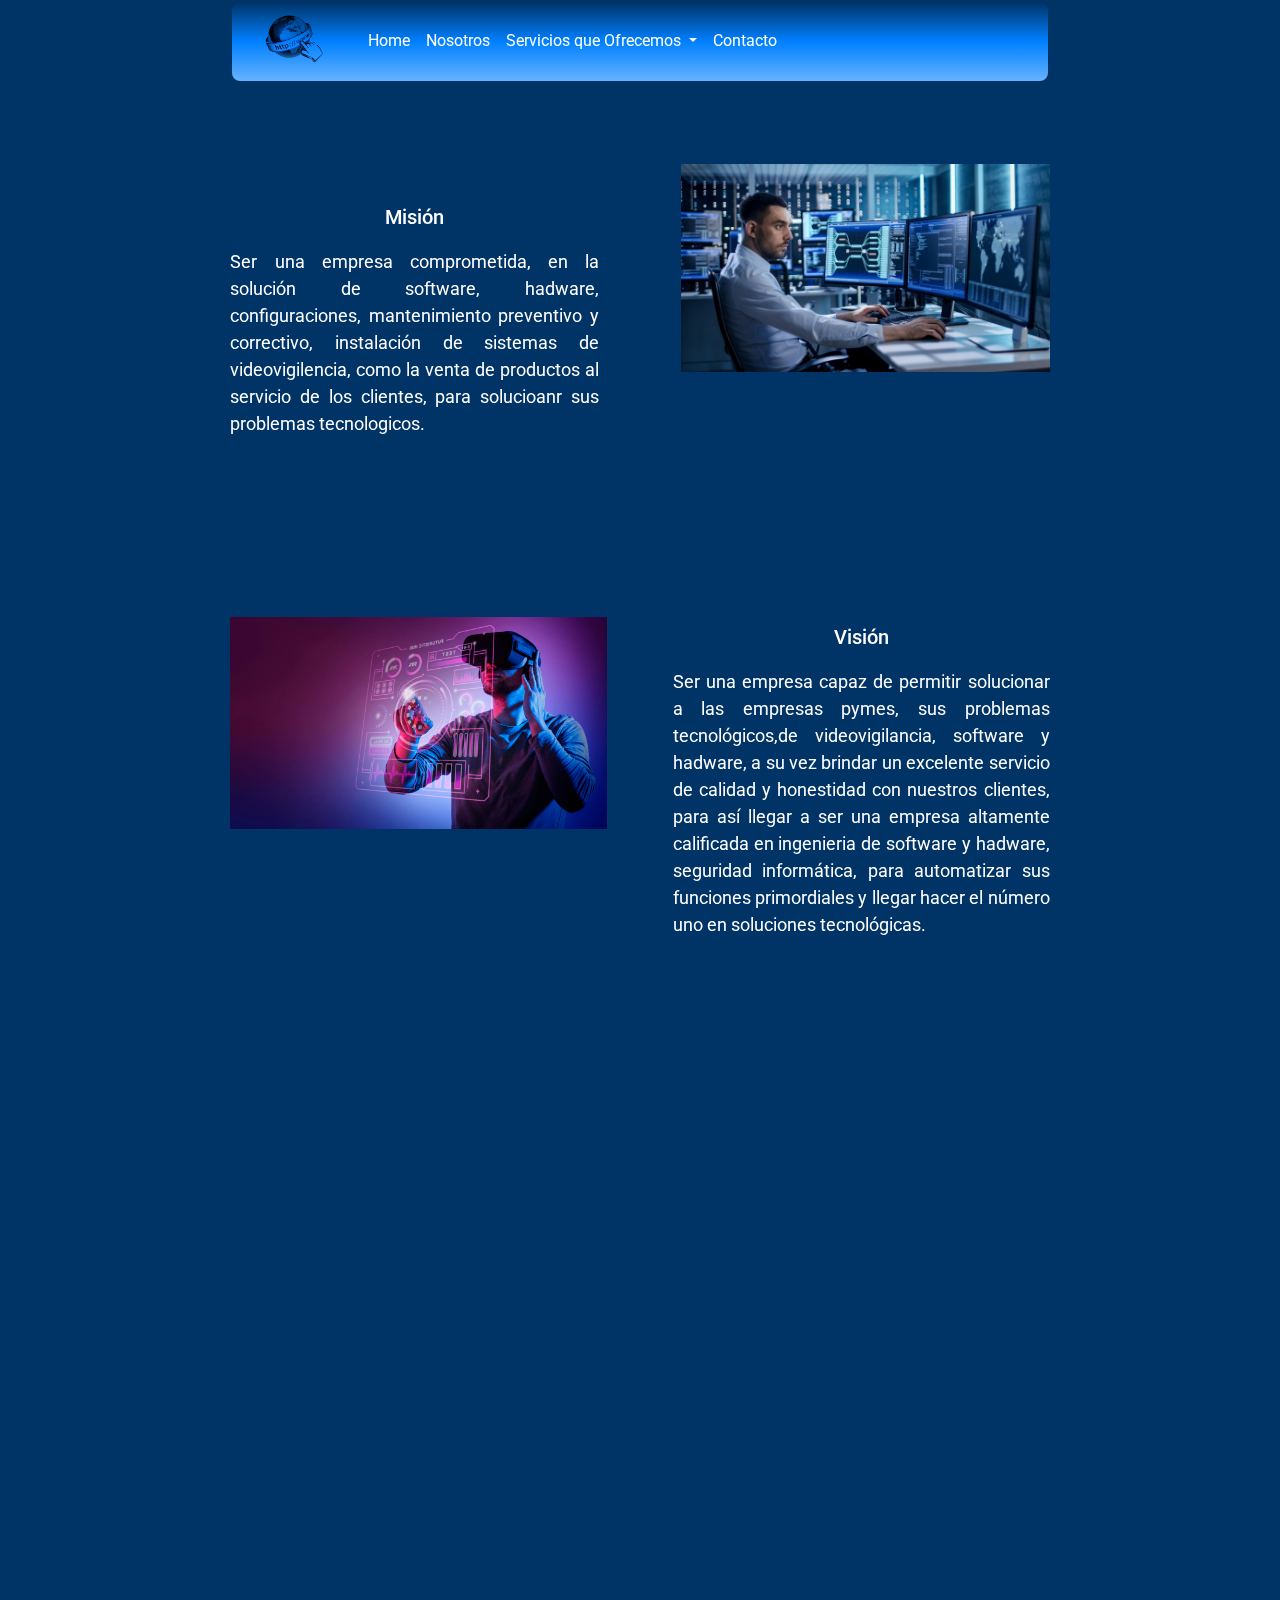
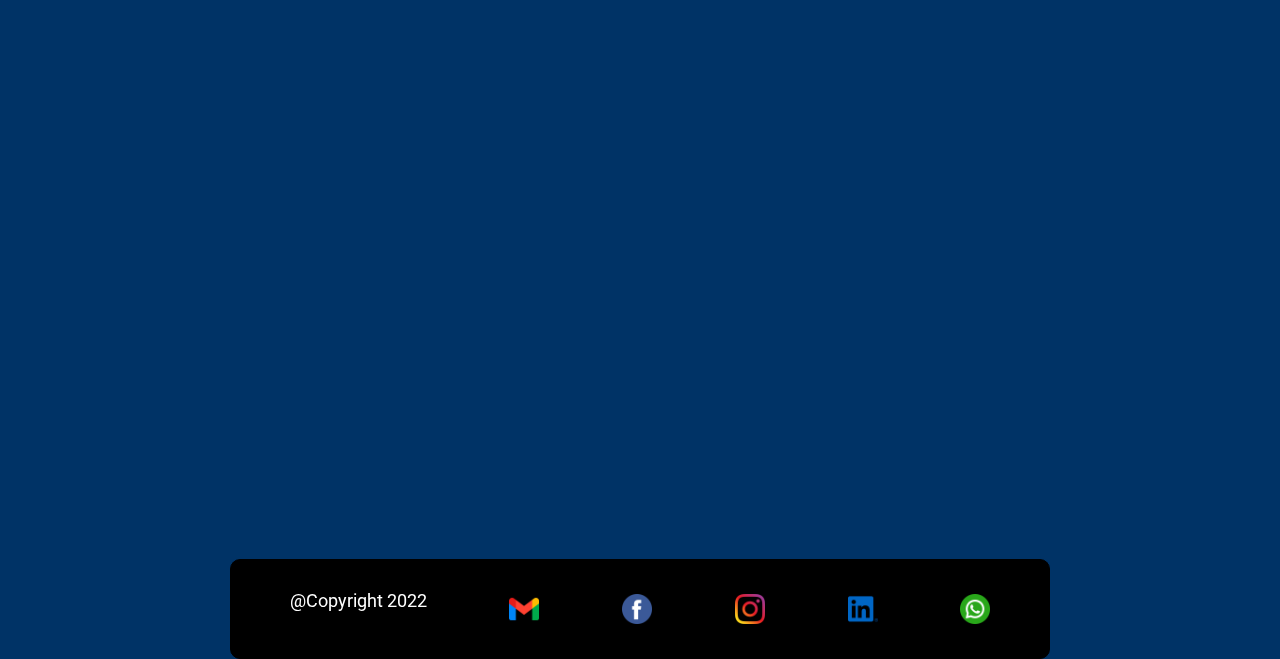
<file: Views/quienesSomos.html>
<!DOCTYPE html>
<html lang="en">

<head>
    <meta charset="UTF-8">
    <meta http-equiv="X-UA-Compatible" content="IE=edge">
    <meta name="viewport" content="width=device-width, initial-scale=1.0">
    <!-- Tag Seo -->
    <title>Software Systems</title>
    <meta name="keywords" content="Servicios,Venta de Productos, Instalacion de sistemas de video vigilancia, configuración de servidores linux, diseño y programación de páginas web y aplicaciones web">
    <meta name="description" content="Ventas y serviciones en productos de computo, sistemas de video vigilancia, instalación y configuraciones de servidores con sistemas linux, diseño y programación aplicada en sistemas web">
    <link rel="icon" href="../Img/logo.jpg" type="image/jpg" />
    <!-- Estilos bootstrap -->
    <link href="https://cdn.jsdelivr.net/npm/bootstrap@5.0.2/dist/css/bootstrap.min.css" rel="stylesheet">
    <link href="https://unpkg.com/aos@2.3.1/dist/aos.css" rel="stylesheet">
    <link rel="stylesheet" href="../Styles/Sass/style.css">
    <link href="https://fonts.googleapis.com/css2?family=Roboto&display=swap" rel="stylesheet">
</head>

<body>

    <header id="header">


        <nav class="navbar navbar-dark navbar-expand-lg bg-menu">
            <div class="container">

                <a class="navbar-brand" href="../index.html"><img src="../Img/logo.jpg" alt="logo" class="img-logo"></a>
                <button class="navbar-toggler" type="button" data-bs-toggle="collapse" data-bs-target="#navbarSupportedContent" aria-controls="navbarSupportedContent" aria-expanded="false" aria-label="Toggle navigation">
            <span class="navbar-toggler-icon"></span>
          </button>
                <div class="collapse navbar-collapse menu" id="navbarSupportedContent">
                    <ul class="navbar-nav me-auto mb-2 mb-lg-0">
                        <li class="nav-item">
                            <a class="nav-link active" aria-current="page" href="../index.html">Home</a>
                        </li>
                        <li class="nav-item">
                            <a class="nav-link" href="./quienesSomos.html">Nosotros</a>
                        </li>
                        <li class="nav-item dropdown">
                            <a class="nav-link dropdown-toggle" href="#" role="button" data-bs-toggle="dropdown" aria-expanded="false">
                 Servicios que Ofrecemos
                </a>
                            <ul class="dropdown-menu bg-fondo">
                                <li><a class="dropdown-item" href="./servicios.html">Servicios</a></li>
                                <li><a class="dropdown-item" href="./productos.html">Productos</a></li>

                            </ul>
                        </li>

                        <li class="nav-item">
                            <a class="nav-link" href="./contacto.html">Contacto</a>
                        </li>
                    </ul>

                </div>
            </div>
        </nav>
        <!-- <div class="logo">
            <img src="./Img/logo.jpg" alt="logo">
        </div>
        <nav class="menu">
            <ul>
                <li><a href="index.html" target="_self">Home</a></li>
                <li><a href="./Views/quienesSomos.html" target="_self">Nosotros</a></li>
                <li><a href="#">Servicios que Ofrecemos</a>
                    <ul>
                        <li><a href="./Views/servicios.html" target="_self">Servicios</a></li>
                        <li><a href="./Views/productos.html" target="_self">Productos</a></li>
                    </ul>
                </li>
                <li><a href="./Views/contacto.html" target="_self">Contacto</a></li>
            </ul>
        </nav> -->
    </header>
    <main>

        <div class="contenido-mision">
            <div class="Mision">
                <h1 data-aos="fade-right">Misión</h1>
                <p data-aos="fade-right">Ser una empresa comprometida, en la solución de software, hadware, configuraciones, mantenimiento preventivo y correctivo, instalación de sistemas de videovigilencia, como la venta de productos al servicio de los clientes, para solucioanr
                    sus problemas tecnologicos.</p>
            </div>
            <div class="image-mision">
                <img src="../Img/imgmision.jpg" alt="" data-aos="zoom-out-up">
            </div>

        </div>

        <div class="contenido-vision">

            <div class="image-vision">
                <img src="../Img/vision.jpg" alt="" data-aos="zoom-out-up">
            </div>
            <div class="vision">

                <h2 data-aos="fade-left">Visión</h2>
                <p data-aos="fade-left">Ser una empresa capaz de permitir solucionar a las empresas pymes, sus problemas tecnológicos,de videovigilancia, software y hadware, a su vez brindar un excelente servicio de calidad y honestidad con nuestros clientes, para así llegar
                    a ser una empresa altamente calificada en ingenieria de software y hadware, seguridad informática, para automatizar sus funciones primordiales y llegar hacer el número uno en soluciones tecnológicas.</p>
            </div>
        </div>

        <div class="contenido-objetivogeneral">
            <div class="objetivo-general">
                <h2 data-aos="fade-right">Objetivo General</h2>
                <p data-aos="fade-right">Brindar Servicios de soluciones profesionales al alcance de las empresas pymes, para la automatización tecnológica al desarrollo de sus funciones laborales a nivel estatal y nacional, dando calidad en todos nuestos servicios y productos
                    ofrecidos.
                </p>
            </div>
            <div class="image-objgeneral">
                <img src="../Img/imgobjgeneral.jpg" alt="" data-aos="zoom-out-up">
            </div>

        </div>

        <div class="contenido-valores">

            <div class="image-valores">
                <img src="../Img/imgvalores.jpg" alt="" data-aos="zoom-out-up">
            </div>

            <div class="valores">

                <h2 data-aos="fade-left">Valores Institucionales.</h2>
                <ol data-aos="fade-left">
                    <li>Honestidad.</li>
                    <li>Honradez.</li>
                    <li>Excelencia.</li>
                    <li>Puntualidad.</li>
                    <li>Transparencia.</li>
                    <li>Responsabilidad.</li>
                    <li>Claridad.</li>
                    <li>Lealtad.</li>
                </ol>

            </div>



        </div>

    </main>
    <script src="https://unpkg.com/aos@2.3.1/dist/aos.js">
    </script>
    <script>
        AOS.init();
    </script>

    <script src="https://cdn.jsdelivr.net/npm/bootstrap@5.0.2/dist/js/bootstrap.bundle.min.js" integrity="sha384-MrcW6ZMFYlzcLA8Nl+NtUVF0sA7MsXsP1UyJoMp4YLEuNSfAP+JcXn/tWtIaxVXM" crossorigin="anonymous"></script>

    <footer>
        <p>
            @Copyright 2022
        </p>

        <a href="mailito:rnavarrete_cervantes@hotmail.com?subject=Subject text "> <img src="../Img/gmail.png" alt="Logotipo para enviar correo de contacto " /></a>

        <a href="https://www.facebook.com/" target="_blank"><img src="../Img/facebook.png" alt="Contactar por facebook"></a>
        <a href="https://www.instagram.com" target="_blank"><img src="../Img/instagram.png" alt="Contactar por Instagram"></a>
        <a href="https://www.linkedin.com/" target="_blank"><img src="../Img/linkedin.png" alt="Contactar por linkedin"></a>
        <a href="https://web.whatsapp.com/" target="_blank"><img src="../Img/whatsapp.png" alt="Contactar por whatssap"></a>
    </footer>

</body>

</html>
</file>
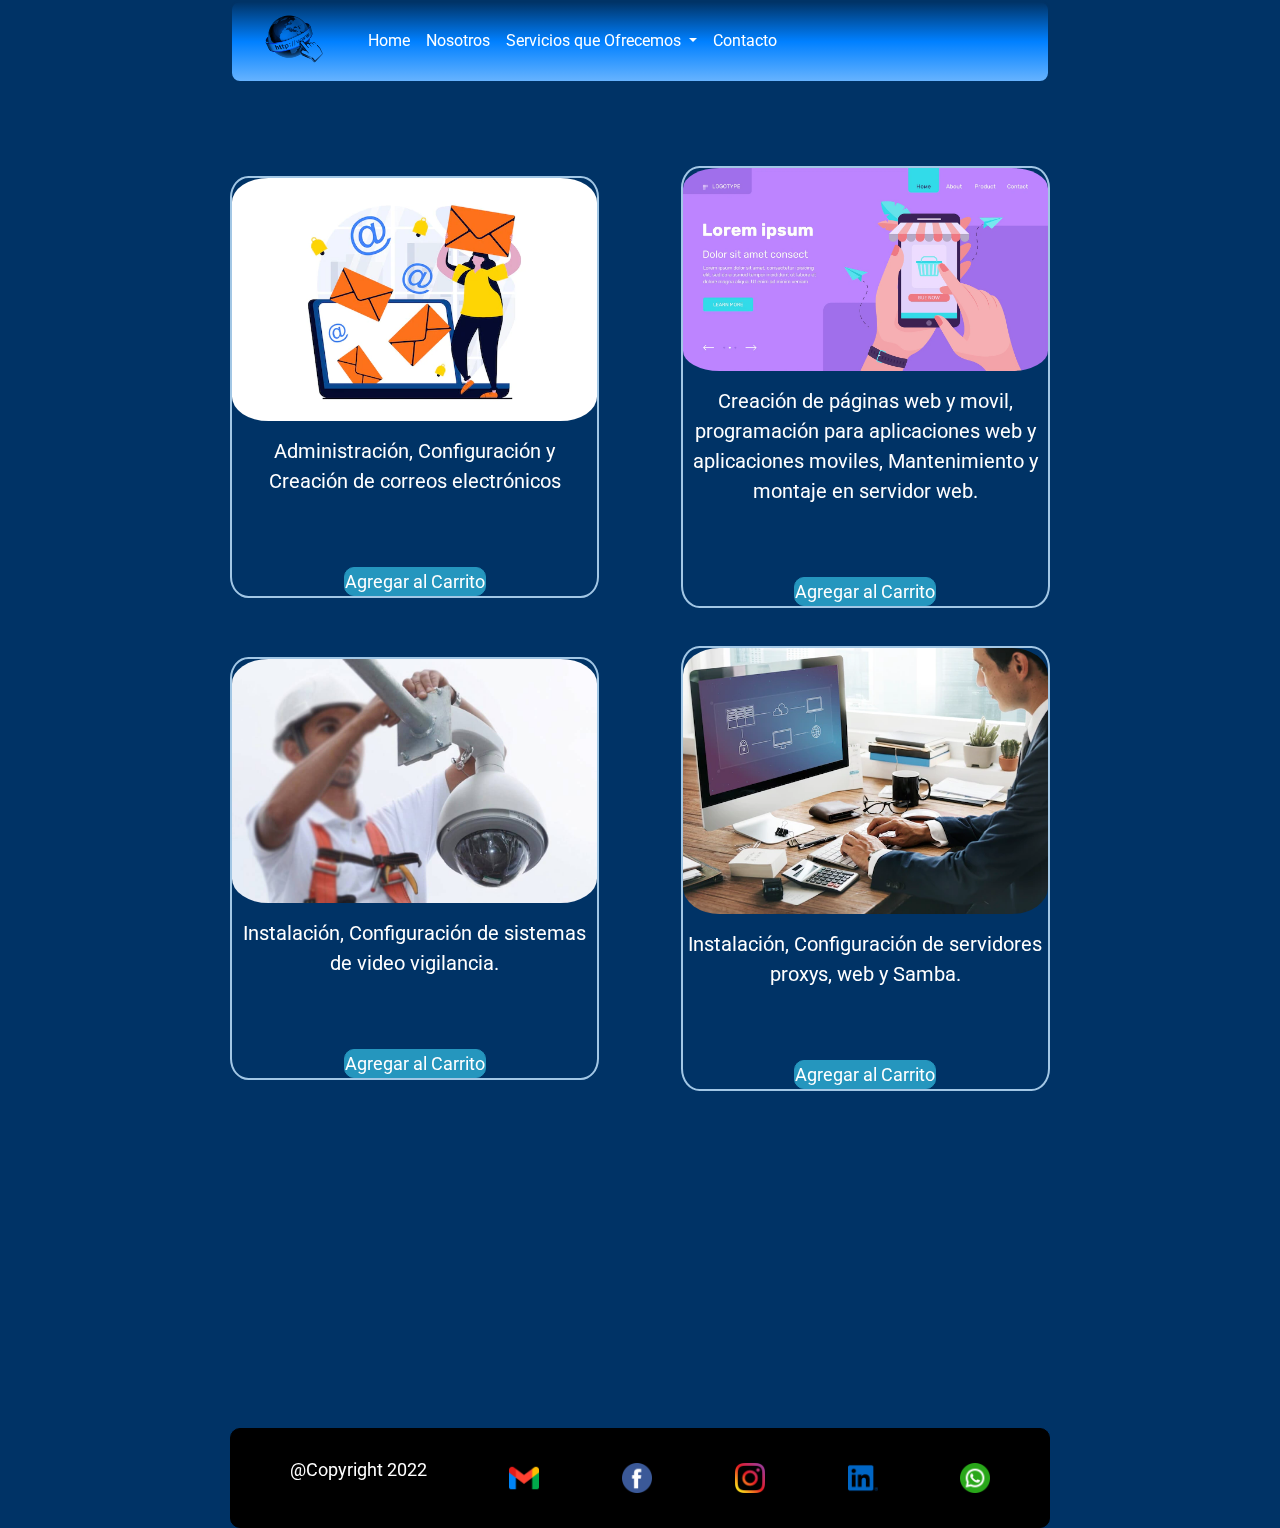
<file: Views/servicios.html>
<!DOCTYPE html>
<html lang="en">

<head>
    <meta charset="UTF-8">
    <meta http-equiv="X-UA-Compatible" content="IE=edge">
    <meta name="viewport" content="width=device-width, initial-scale=1.0">
    <!-- Tag Seo -->
    <title>Software Systems.</title>
    <meta name="keywords" content="Servicios,Venta de Productos, Instalacion de sistemas de video vigilancia, configuración de servidores linux, diseño y programación de páginas web y aplicaciones web">
    <meta name="description" content="Ventas y serviciones en productos de computo, sistemas de video vigilancia, instalación y configuraciones de servidores con sistemas linux, diseño y programación aplicada en sistemas web">

    <link rel="icon" href="../Img/logo.jpg" type="image/jpg" />
    <!-- Estilos bootstrap -->
    <link href="https://cdn.jsdelivr.net/npm/bootstrap@5.0.2/dist/css/bootstrap.min.css" rel="stylesheet">
    <link rel="stylesheet" href="../Styles/Sass/style.css">
    <link href="https://fonts.googleapis.com/css2?family=Roboto&display=swap" rel="stylesheet">
</head>

<body>

    <header id="header">


        <nav class="navbar navbar-dark navbar-expand-lg bg-menu">
            <div class="container">

                <a class="navbar-brand" href="../index.html"><img src="../Img/logo.jpg" alt="logo" class="img-logo"></a>
                <button class="navbar-toggler" type="button" data-bs-toggle="collapse" data-bs-target="#navbarSupportedContent" aria-controls="navbarSupportedContent" aria-expanded="false" aria-label="Toggle navigation">
            <span class="navbar-toggler-icon"></span>
          </button>
                <div class="collapse navbar-collapse menu" id="navbarSupportedContent">
                    <ul class="navbar-nav me-auto mb-2 mb-lg-0">
                        <li class="nav-item">
                            <a class="nav-link active" aria-current="page" href="../index.html">Home</a>
                        </li>
                        <li class="nav-item">
                            <a class="nav-link" href="./quienesSomos.html">Nosotros</a>
                        </li>
                        <li class="nav-item dropdown">
                            <a class="nav-link dropdown-toggle" href="#" role="button" data-bs-toggle="dropdown" aria-expanded="false">
                 Servicios que Ofrecemos
                </a>
                            <ul class="dropdown-menu bg-fondo">
                                <li><a class="dropdown-item" href="./servicios.html">Servicios</a></li>
                                <li><a class="dropdown-item" href="./productos.html">Productos</a></li>

                            </ul>
                        </li>

                        <li class="nav-item">
                            <a class="nav-link" href="./contacto.html">Contacto</a>
                        </li>
                    </ul>

                </div>
            </div>
        </nav>
        <!-- <div class="logo">
            <img src="./Img/logo.jpg" alt="logo">
        </div>
        <nav class="menu">
            <ul>
                <li><a href="index.html" target="_self">Home</a></li>
                <li><a href="./Views/quienesSomos.html" target="_self">Nosotros</a></li>
                <li><a href="#">Servicios que Ofrecemos</a>
                    <ul>
                        <li><a href="./Views/servicios.html" target="_self">Servicios</a></li>
                        <li><a href="./Views/productos.html" target="_self">Productos</a></li>
                    </ul>
                </li>
                <li><a href="./Views/contacto.html" target="_self">Contacto</a></li>
            </ul>
        </nav> -->
    </header>

    <section class="contenido-sevicios">

        <div class="servicios">

            <div class="servicio1">

                <img src="../Img/correo1.jpg" alt="" class="img-servicio">
                <p>Administración, Configuración y Creación de correos electrónicos</p>
                <div class="boton-centrado">
                    <form action="./contacto.html" method="get">
                        <button class="carrito-compras" type="submit">Agregar al Carrito</button></form>
                </div>
            </div>

            <div class="servicio1">
                <img src="../Img/servicio2.png" alt="" class="img-servicio">
                <p>Creación de páginas web y movil, programación para aplicaciones web y aplicaciones moviles, Mantenimiento y montaje en servidor web. </p>
                <div class="boton-centrado">
                    <form action="./contacto.html" method="get">
                        <button class="carrito-compras">Agregar al Carrito</button></form>
                </div>

            </div>

            <div class="servicio1">
                <img src="../Img/servicio3.jpg" alt="" class="img-servicio">
                <p>Instalación, Configuración de sistemas de video vigilancia. </p>
                <div class="boton-centrado">
                    <form action="./contacto.html" method="get">
                        <button class="carrito-compras">Agregar al Carrito</button></form>
                </div>

            </div>

            <div class="servicio1">
                <img src="../Img/servicio4.jpg" alt="" class="img-servicio">
                <p>Instalación, Configuración de servidores proxys, web y Samba.</p>
                <div class="boton-centrado">
                    <form action="./contacto.html" method="get">
                        <button class="carrito-compras">Agregar al Carrito</button></form>
                </div>

            </div>
        </div>




    </section>





    <footer>
        <p>
            @Copyright 2022
        </p>

        <a href="mailito:rnavarrete_cervantes@hotmail.com?subject=S ubject text "> <img src="../Img/gmail.png" alt="Logotipo para enviar correo de contacto " /></a>

        <a href="https://www.facebook.com/" target="_blank"><img src="../Img/facebook.png" alt="Contactar por facebook"></a>
        <a href="https://www.instagram.com" target="_blank"><img src="../Img/instagram.png" alt="Contactar por Instagram"></a>
        <a href="https://www.linkedin.com/" target="_blank"><img src="../Img/linkedin.png" alt="Contactar por linkedin"></a>
        <a href="https://web.whatsapp.com/" target="_blank"><img src="../Img/whatsapp.png" alt="Contactar por whatssap"></a>
    </footer>
    <script src="https://cdn.jsdelivr.net/npm/bootstrap@5.0.2/dist/js/bootstrap.bundle.min.js" integrity="sha384-MrcW6ZMFYlzcLA8Nl+NtUVF0sA7MsXsP1UyJoMp4YLEuNSfAP+JcXn/tWtIaxVXM" crossorigin="anonymous"></script>
</body>

</html>
</file>
<file: Styles/Sass/style.css>
@charset "UTF-8";
/*Var colores*/
/*Variables fondo*/
* {
  margin: 0;
  padding: 0;
  box-sizing: border-box;
}

html,
body {
  overflow-x: hidden;
  background-color: #003366;
  font-family: "Roboto", sans-serif;
  padding: 0 10% 0 10%;
  width: 100%;
}

/*Var colores*/
/*Variables fondo*/
/*Utilizando extend*/
/*maps de header*/
/*Header*/
header {
  background: linear-gradient(#003366, #0080ff, #66b3ff);
  border: 2px solid #003366;
  border-radius: 10px;
  width: 100%;
}
header .bg-menu .container .img-logo {
  width: 100px;
  margin-bottom: 5px;
  border-radius: 10px;
  opacity: 5;
  filter: brightness(1.1);
  mix-blend-mode: multiply;
}
header .bg-menu .container .menu ul li a {
  color: white;
}
header .bg-menu .container .menu ul li a:hover {
  color: blue;
}
header .bg-menu .container .menu ul li .bg-fondo {
  background: linear-gradient(#003366, #0080ff, #66b3ff);
}
header .bg-menu .container .menu ul li .bg-fondo a:hover {
  background: #ff9900;
}

/*Var colores*/
/*Variables fondo*/
/*Main*/
main {
  margin-top: 10%;
}
main .contenido {
  margin: 10% 0 20% 0;
  display: flex;
  flex-direction: row;
}
main .contenido .info {
  width: 50%;
  margin: 2% 10% 0 0;
}
main .contenido .info h1 {
  text-align: center;
  font-weight: bold;
  color: white;
}
main .contenido .info p {
  margin-top: 15px;
  text-align: justify;
  font-size: 18px;
  color: white;
}
main .contenido .img-main {
  width: 50%;
}
main .contenido .img-main img {
  width: 100%;
}

/*Var colores*/
/*Variables fondo*/
/*Titulo del Card*/
.container .titulo-servicio h2 {
  font-size: 30px;
  font-weight: bold;
  color: white;
  text-align: center;
  margin-bottom: 10%;
  margin-top: 20%;
}
.container .row .card__estiloPropio {
  width: 30%;
}

/*Var colores*/
/*Variables fondo*/
/*Estilos al Video de Youtube*/
.video {
  margin-top: 25%;
  width: 100%;
}
.video .titulo-video {
  width: 100%;
}
.video .titulo-video h2 {
  font-size: 30px;
  font-weight: bold;
  color: white;
  text-align: center;
}
.video .pelicula-video {
  margin-top: 10%;
  display: flex;
  justify-content: center;
}

/*Var colores*/
/*Variables fondo*/
/*Estilos para el Footer*/
footer {
  margin-top: 300px;
  border: 1px solid black;
  background: black;
  width: 100%;
  color: white;
  display: flex;
  justify-content: space-around;
  padding: 10px 17px;
  border-radius: 10px;
  height: 100px;
  align-items: center;
}
footer p {
  font-size: 18px;
}
footer img {
  width: 30px;
}

/*Var colores*/
/*Variables fondo*/
/*Estilos al Modulo del Formulario*/
.mapa {
  margin-top: 10%;
  display: flex;
  align-items: center;
  justify-content: center;
}
.mapa iframe {
  width: 600px;
  height: 450px;
  border: 0;
}

form {
  margin-top: 15%;
  display: flex;
  justify-content: center;
  width: 100%;
}
form fieldset {
  padding: 50px 17px;
  font-weight: bold;
  background: linear-gradient(#003d99, #003366, #66b3ff);
  border-radius: 10px;
  width: 800px;
  text-align: center;
}
form fieldset .label {
  margin: 0px 10px 15px 0px;
  font-size: 20px;
  color: white;
}
form fieldset .input {
  margin: 0px 0px 10px 10px;
  width: 50%;
  font-size: 20px;
}
form fieldset .selector {
  margin: 0px 0px 10px 10px;
  width: 50%;
  font-size: 20px;
  color: maroon;
}
form fieldset .asunto-area {
  margin: 15px 0px 10px 0px;
  font-size: 20px;
}
form fieldset .asunto-enviar {
  font-size: 25px;
  width: 25%;
  border-radius: 20px;
  font-weight: bold;
  color: blue;
  margin-top: 15px;
}
form fieldset .asunto-enviar:hover {
  background: blue;
  color: white;
}
form legend {
  font-size: 20px;
  color: white;
  margin-bottom: 10%;
}

/*Var colores*/
/*Variables fondo*/
/*Estilos para el Modulo Nosotros*/
.estatico, .contenido-valores .valores h2, .contenido-vision .vision h2, .contenido-mision .Mision h1 {
  text-align: center;
  margin-bottom: 5%;
  font-size: 20px;
}

.estatico__p, .contenido-objetivogeneral .objetivo-general p, .contenido-vision .vision p, .contenido-mision .Mision p {
  font-size: 18px;
  text-align: justify;
}

.contenido__Estatico, .contenido-valores, .contenido-objetivogeneral, .contenido-vision {
  margin-top: 20%;
  display: flex;
  flex-direction: row;
}

/*Estilos para Mision*/
.contenido-mision {
  display: flex;
  flex-direction: row;
}
.contenido-mision .Mision {
  margin: 5% 10% 0 0;
  color: white;
  width: 50%;
}
.contenido-mision .image-mision {
  width: 50%;
}
.contenido-mision .image-mision img {
  width: 100%;
}

/*Estilos para Vision*/
.contenido-vision .vision {
  margin: 1% 0 0 8%;
  color: white;
  width: 50%;
}
.contenido-vision .image-vision {
  width: 50%;
}
.contenido-vision .image-vision img {
  width: 100%;
}

/*Estilos Objetivo General*/
.contenido-objetivogeneral .objetivo-general {
  margin: 3% 10% 0 0;
  color: white;
  width: 50%;
}
.contenido-objetivogeneral .objetivo-general h2 {
  text-align: center;
  margin-bottom: 15px;
  font-size: 20px;
  margin-top: 10%;
}
.contenido-objetivogeneral .image-objgeneral {
  width: 50%;
}
.contenido-objetivogeneral .image-objgeneral img {
  width: 100%;
}

/*Estilos Valores*/
.contenido-valores .image-valores {
  width: 50%;
}
.contenido-valores .image-valores img {
  width: 100%;
}
.contenido-valores .valores {
  margin: 3% 0 0 10%;
  color: white;
  width: 50%;
}
.contenido-valores .valores ol {
  text-align: center;
  list-style: square inside;
  font-size: 18px;
}

/*Var colores*/
/*Variables fondo*/
/*Estilos para el Modulo de Servicios*/
.contenido-sevicios {
  margin-top: 10%;
}
.contenido-sevicios .servicios {
  color: white;
  display: grid;
  grid-template-columns: 1fr 1fr;
  grid-template-rows: 1fr 1fr;
  -moz-column-gap: 10%;
       column-gap: 10%;
  justify-items: center;
  align-items: center;
}
.contenido-sevicios .servicios p {
  text-align: center;
  margin-top: 15px;
  font-size: 20px;
}
.contenido-sevicios .servicios .servicio1 {
  border: 2px solid #A2C7E5;
  margin-bottom: 10%;
  overflow: hidden;
  border-radius: 5%;
}
.contenido-sevicios .servicios .servicio1 .img-servicio {
  width: 100%;
  border-radius: 10%;
}
.contenido-sevicios .servicios .servicio1 .img-servicio:hover {
  transform: scale(0.9);
}
.contenido-sevicios .servicios .servicio1 .boton-centrado {
  display: flex;
  justify-content: center;
}
.contenido-sevicios .servicios .servicio1 .carrito-compras {
  border-radius: 10px;
  margin: auto;
  color: white;
  background: rgb(37, 150, 190);
  border: 1px solid rgb(37, 150, 190);
  font-size: 18px;
}
.contenido-sevicios .servicios .servicio1 .carrito-compras:hover {
  background: #ff9900;
}

/*Var colores*/
/*Variables fondo*/
/*Estilos para el Modulo de Productos*/
.config, .contenido-productos .container .productos .productos7, .contenido-productos .container .productos .productos6, .contenido-productos .container .productos .productos4, .contenido-productos .container .productos .productos3, .contenido-productos .container .productos .productos2, .contenido-productos .container .productos .productos1 {
  margin-bottom: 10%;
  border: 2px solid #A2C7E5;
}

.contenido-productos {
  margin-top: 10%;
}
.contenido-productos .container .titulo-producto h1 {
  text-align: center;
  font-size: 24px;
  color: white;
}
.contenido-productos .container .linea {
  border-top: 5px solid red;
  height: 2px;
  padding: 0;
  margin: 20px 0 15% 0;
}
.contenido-productos .container .productos {
  display: inline-block;
}
.contenido-productos .container .productos .img-productos {
  width: 500px;
  height: 250px;
}
.contenido-productos .container .productos .ver-Productos {
  text-decoration: none;
  color: white;
  font-size: 20px;
}
.container .row .style-card {
  width: 30%;
}

/*Var colores*/
/*Variables fondo*/
/*Estilos Responsives*/
@media (max-width: 576px) {
  /*Cuerpo de la página*/
  /*Imagen portada*/
  .portada img {
    display: none;
  }
  /*Contenido*/
  main .contenido {
    margin-bottom: 20%;
    display: flex;
    flex-direction: column;
  }
  main .contenido .info {
    width: 100%;
    margin: 2% 10% 0 0;
    padding: 0 5% 0 5%;
  }
  main .contenido .img-main {
    width: 100%;
    padding: 0 5% 0 5%;
  }
  main .contenido .img-main img {
    width: 100%;
    max-width: 640px;
  }
  .container .row {
    padding: 0 5% 0 5%;
  }
  .container .row .card__estiloPropio {
    width: 100%;
  }
  /*Video youtube*/
  .video .titulo-video {
    width: 100%;
    align-items: center;
  }
  .video .titulo-video h2 {
    font-size: 12px;
    font-weight: bold;
    color: white;
    text-align: center;
  }
  .video .pelicula-video {
    height: 0px;
    width: 100%;
    padding-top: 56.25%;
    position: relative;
  }
  .video .pelicula-video iframe {
    position: absolute;
    height: 100%;
    width: 100%;
    top: 0px;
    left: 0px;
    padding-left: 5%;
    padding-right: 5%;
  }
  /*footer*/
  footer {
    margin-top: 80px;
    border: 1px solid black;
    background: black;
    width: 100%;
    color: white;
    display: inline-block;
    padding: 5% 0%;
    border-radius: 10px;
    height: auto;
  }
  footer p {
    font-size: 18px;
  }
  footer img {
    width: 10%;
    height: auto;
  }
  /*Modulo Quienes Somos*/
  /*Mision*/
  .contenido-mision {
    margin-top: 10%;
    display: flex;
    flex-direction: column;
  }
  .contenido-mision .Mision {
    margin: 5% 0 0 0;
    color: white;
    width: 100%;
    padding: 0 5% 0 5%;
  }
  .contenido-mision .Mision h1 {
    text-align: center;
    margin-bottom: 5%;
    font-size: 20px;
  }
  .contenido-mision .Mision p {
    font-size: 18px;
    text-align: justify;
  }
  .contenido-mision .image-mision {
    width: 100%;
    padding: 0 5% 0 5%;
    margin-top: 8%;
    margin: auto;
  }
  .contenido-mision .image-mision img {
    width: 100%;
  }
  /*Vision*/
  .contenido-vision {
    margin-top: 10%;
    margin: auto;
    display: flex;
    flex-direction: column;
  }
  .contenido-vision .vision {
    margin-top: 8%;
    color: white;
    width: 100%;
    padding: 0 5% 0 5%;
  }
  .contenido-vision .vision h2 {
    text-align: center;
    margin-bottom: 5%;
    font-size: 20px;
  }
  .contenido-vision .vision p {
    font-size: 18px;
    text-align: justify;
  }
  .contenido-vision .image-vision {
    width: 100%;
    padding: 0 5% 0 5%;
    margin-top: 8%;
  }
  .contenido-vision .image-vision img {
    width: 100%;
  }
  /*Objetivo General*/
  .contenido-objetivogeneral {
    margin-top: 10%;
    margin: auto;
    display: flex;
    flex-direction: column;
  }
  .contenido-objetivogeneral .objetivo-general {
    margin-top: 8%;
    color: white;
    width: 100%;
    padding: 0 5% 0 5%;
  }
  .contenido-objetivogeneral .objetivo-general h2 {
    text-align: center;
    font-size: 20px;
  }
  .contenido-objetivogeneral .objetivo-general p {
    font-size: 18px;
    text-align: justify;
  }
  .contenido-objetivogeneral .image-objgeneral {
    width: 100%;
    padding: 0 5% 0 5%;
    margin: auto;
  }
  .contenido-objetivogeneral .image-objgeneral img {
    width: 100%;
  }
  /*Valores Institucionales*/
  .contenido-valores {
    margin-top: 10%;
    margin: auto;
    display: flex;
    flex-direction: column;
  }
  .contenido-valores .image-valores {
    width: 100%;
    padding: 0 5% 0 5%;
    margin-top: 8%;
  }
  .contenido-valores .image-valores img {
    width: 100%;
  }
  .contenido-valores .valores {
    margin-top: 8%;
    color: white;
    width: 100%;
    padding: 0 20% 0 5%;
    padding: 0 20% 0 5%;
  }
  .contenido-valores .valores h2 {
    text-align: center;
    margin-bottom: 5%;
    font-size: 20px;
  }
  .contenido-valores .valores ol {
    text-align: center;
    list-style: square inside;
    font-size: 18px;
  }
  /*Estilos Mediaquerie Servicios*/
  .Contenido-sevicios .servicios {
    color: white;
    display: grid;
    grid-template-columns: 1fr;
    grid-template-rows: 1fr;
    -moz-column-gap: 10%;
         column-gap: 10%;
    justify-items: center;
    align-items: center;
  }
  .Contenido-sevicios .servicios .servicio1 {
    border: 2px solid #A2C7E5;
    margin-bottom: 10%;
    overflow: hidden;
    margin: 0 5% 5% 5%;
    border-radius: 5%;
  }
  .Contenido-sevicios .servicios .servicio1 .img-servicio {
    border-radius: 10%;
    width: 100%;
  }
  .Contenido-sevicios .servicios .servicio1 .img-servicio:hover {
    transform: scale(0.9);
  }
  .Contenido-sevicios .servicios .servicio1 .carrito-compras:hover {
    background: #ff9900;
  }
  /*Estilos Mediaquerie Productos*/
  .container .row .style-card {
    width: 100%;
  }
  /*Estilos Responsive mobile contacto*/
  .mapa {
    margin-top: 10%;
    display: flex;
    align-items: center;
    justify-content: center;
  }
  .mapa iframe {
    width: 600px;
    height: 350px;
    border: 0;
    padding: 0 5% 0 5%;
  }
  form {
    margin-top: 10%;
    display: flex;
    justify-content: center;
    width: 100%;
    padding: 0 5% 0 5%;
  }
  form fieldset {
    display: flex;
    flex-direction: column;
  }
  form fieldset .input {
    width: 100%;
  }
  form fieldset .selector {
    width: 100%;
  }
  form fieldset .asunto-enviar {
    width: 100%;
  }
  form fieldset .asunto-enviar:hover {
    background: blue;
    color: white;
  }
}
@media (max-width: 768px) {
  /*Cuerpo de la página*/
  /*Imagen portada*/
  .portada img {
    display: none;
  }
  main .contenido {
    margin-bottom: 20%;
    display: flex;
    flex-direction: column;
  }
  main .contenido .info {
    width: 100%;
    margin: 2% 10% 0 0;
    padding: 0 5% 0 5%;
  }
  main .contenido .img-main {
    width: 100%;
    padding: 0 5% 0 5%;
  }
  main .contenido .img-main img {
    width: 100%;
    max-width: 640px;
  }
  .container .row {
    padding: 0 5% 0 5%;
  }
  .container .row .card__estiloPropio {
    width: 100%;
  }
  .video .titulo-video {
    width: 100%;
    text-align: center;
  }
  .video .titulo-video h2 {
    font-size: 18px;
    font-weight: bold;
    color: white;
    text-align: center;
  }
  .video .pelicula-video {
    height: 0px;
    width: 100%;
    padding-top: 56.25%;
    position: relative;
  }
  .video .pelicula-video iframe {
    position: absolute;
    height: 100%;
    width: 100%;
    top: 0px;
    left: 0px;
    padding-left: 5%;
    padding-right: 5%;
  }
  /*footer*/
  footer {
    margin-top: 80px;
    border: 1px solid black;
    background: black;
    width: 100%;
    color: white;
    display: inline-block;
    padding: 10px 17px;
    border-radius: 10px;
    height: auto;
  }
  footer p {
    font-size: 18px;
  }
  footer img {
    width: 10%;
    height: auto;
  }
  /*Modulo quienes somos*/
  /*Mision*/
  .contenido-mision {
    margin-top: 10%;
    display: flex;
    flex-direction: column;
  }
  .contenido-mision .Mision {
    margin: 5% 0 0 0;
    color: white;
    width: 100%;
    padding: 0 5% 0 5%;
  }
  .contenido-mision .Mision h1 {
    text-align: center;
    margin-bottom: 5%;
    font-size: 20px;
  }
  .contenido-mision .Mision p {
    font-size: 18px;
    text-align: justify;
  }
  .contenido-mision .image-mision {
    width: 100%;
    padding: 0 5% 0 5%;
    margin-top: 8%;
    margin: auto;
  }
  .contenido-mision .image-mision img {
    width: 100%;
  }
  /*Vision*/
  .contenido-vision {
    margin-top: 10%;
    margin: auto;
    display: flex;
    flex-direction: column;
  }
  .contenido-vision .vision {
    margin: 8% 0 0 0;
    color: white;
    width: 100%;
    padding: 0 5% 0 5%;
  }
  .contenido-vision .vision h2 {
    text-align: center;
    margin-bottom: 5%;
    font-size: 20px;
  }
  .contenido-vision .vision p {
    font-size: 18px;
    text-align: justify;
  }
  .contenido-vision .image-vision {
    width: 100%;
    padding: 0 5% 0 5%;
    margin-top: 8%;
  }
  .contenido-vision .image-vision img {
    width: 100%;
  }
  /*Objetivo General*/
  .contenido-objetivogeneral {
    margin-top: 10%;
    margin: auto;
    display: flex;
    flex-direction: column;
  }
  .contenido-objetivogeneral .objetivo-general {
    margin-top: 8%;
    color: white;
    width: 100%;
    padding: 0 5% 0 5%;
  }
  .contenido-objetivogeneral .objetivo-general h2 {
    text-align: center;
    font-size: 20px;
  }
  .contenido-objetivogeneral .objetivo-general p {
    font-size: 18px;
    text-align: justify;
  }
  .contenido-objetivogeneral .image-objgeneral {
    width: 100%;
    padding: 0 5% 0 5%;
    margin: auto;
  }
  .contenido-objetivogeneral .image-objgeneral img {
    width: 100%;
  }
  /*Valores Institucionales*/
  .contenido-valores {
    margin-top: 10%;
    margin: auto;
    display: flex;
    flex-direction: column;
  }
  .contenido-valores .image-valores {
    width: 100%;
    padding: 0 5% 0 5%;
    margin-top: 8%;
  }
  .contenido-valores .image-valores img {
    width: 100%;
  }
  .contenido-valores .valores {
    margin-top: 8%;
    color: white;
    width: 100%;
    padding: 0 20% 0 5%;
  }
  .contenido-valores .valores h2 {
    text-align: center;
    margin-bottom: 5%;
    font-size: 20px;
  }
  .contenido-valores .valores ol {
    text-align: center;
    list-style: square inside;
    font-size: 18px;
  }
  /*Modulo Servicios*/
  .contenido-sevicios .servicios {
    color: white;
    display: grid;
    grid-template-columns: 1fr;
    grid-template-rows: 1fr;
    -moz-column-gap: 10%;
         column-gap: 10%;
    justify-items: center;
    align-items: center;
  }
  .contenido-sevicios .servicios .servicio1 {
    border: 2px solid #A2C7E5;
    margin-bottom: 10%;
    overflow: hidden;
    margin: 0 5% 5% 5%;
    border-radius: 5%;
  }
  .contenido-sevicios .servicios .servicio1 .img-servicio {
    border-radius: 10%;
    width: 100%;
  }
  .contenido-sevicios .servicios .servicio1 .img-servicio:hover {
    transform: scale(0.9);
  }
  .contenido-sevicios .servicios .servicio1 .carrito-compras:hover {
    background: #ff9900;
  }
  /*Estilos Mediaquerie Productos*/
  .container .row .style-card {
    width: 100%;
  }
  /*Estilos Responsive mobile contacto*/
  .mapa {
    margin-top: 10%;
    display: flex;
    align-items: center;
    justify-content: center;
  }
  .mapa iframe {
    width: 600px;
    height: 350px;
    border: 0;
    padding: 0 5% 0 5%;
  }
  form {
    margin-top: 10%;
    display: flex;
    justify-content: center;
    width: 100%;
    padding: 0 5% 0 5%;
  }
  form fieldset {
    display: flex;
    flex-direction: column;
  }
  form fieldset .input {
    width: 100%;
  }
  form fieldset .selector {
    width: 100%;
  }
  form fieldset .asunto-enviar {
    width: 100%;
  }
  form fieldset .asunto-enviar:hover {
    background: blue;
    color: white;
  }
}
@media (max-width: 990px) {
  /*Cuerpo de la página*/
  html,
body {
    width: 100%;
    padding: 0;
  }
  .portada img {
    display: none;
  }
  main .contenido {
    margin-bottom: 20%;
    display: flex;
    flex-direction: column;
  }
  main .contenido .info {
    width: 100%;
    margin: 2% 10% 0 0;
    padding: 0 5% 0 5%;
  }
  main .contenido .info h1 {
    font-size: 20px;
  }
  main .contenido .info p {
    font-size: 17px;
  }
  main .contenido .img-main {
    width: 100%;
    padding: 0 5% 0 5%;
  }
  main .contenido .img-main img {
    width: 100%;
    max-width: 640px;
  }
  .container .titulo-servicio h2 {
    font-size: 20px;
  }
  .container .row {
    padding: 0 5% 0 5%;
  }
  .container .row .card__estiloPropio {
    width: 100%;
  }
  .video .titulo-video {
    width: 100%;
    text-align: center;
  }
  .video .titulo-video h2 {
    font-size: 20px;
    font-weight: bold;
    color: white;
    text-align: center;
  }
  .video .pelicula-video {
    height: 0px;
    width: 100%;
    padding-top: 56.25%;
    position: relative;
  }
  .video .pelicula-video iframe {
    position: absolute;
    height: 100%;
    width: 100%;
    top: 0px;
    left: 0px;
    padding-left: 5%;
    padding-right: 5%;
  }
  /*footer*/
  footer {
    margin-top: 80px;
    border: 1px solid black;
    background: black;
    width: 100%;
    color: white;
    display: inline-block;
    padding: 10px 17px;
    border-radius: 10px;
    height: auto;
  }
  footer p {
    font-size: 18px;
  }
  footer img {
    width: 10%;
    height: auto;
  }
  /*Modulo Quienes Somos*/
  /*Mision*/
  .contenido-mision {
    margin-top: 10%;
    display: flex;
    flex-direction: column;
  }
  .contenido-mision .Mision {
    margin: 5% 0 0 0;
    color: white;
    width: 100%;
    padding: 0 5% 0 5%;
  }
  .contenido-mision .Mision h1 {
    text-align: center;
    margin-bottom: 5%;
    font-size: 20px;
  }
  .contenido-mision .Mision p {
    font-size: 18px;
    text-align: justify;
  }
  .contenido-mision .image-mision {
    width: 100%;
    padding: 0 5% 0 5%;
    margin-top: 8%;
    margin: auto;
  }
  .contenido-mision .image-mision img {
    width: 100%;
  }
  /*Vision*/
  .contenido-vision {
    margin-top: 10%;
    margin: auto;
    display: flex;
    flex-direction: column;
  }
  .contenido-vision .vision {
    margin: 8% 0 0 0;
    color: white;
    width: 100%;
    padding: 0 5% 0 5%;
  }
  .contenido-vision .vision h2 {
    text-align: center;
    margin-bottom: 5%;
    font-size: 20px;
  }
  .contenido-vision .vision p {
    font-size: 18px;
    text-align: justify;
  }
  .contenido-vision .image-vision {
    width: 100%;
    padding: 0 5% 0 5%;
    margin-top: 8%;
  }
  .contenido-vision .image-vision img {
    width: 100%;
  }
  /*Objetivo General*/
  .contenido-objetivogeneral {
    margin-top: 10%;
    margin: auto;
    display: flex;
    flex-direction: column;
  }
  .contenido-objetivogeneral .objetivo-general {
    margin-top: 8%;
    color: white;
    width: 100%;
    padding: 0 5% 0 5%;
  }
  .contenido-objetivogeneral .objetivo-general h2 {
    text-align: center;
    font-size: 20px;
  }
  .contenido-objetivogeneral .objetivo-general p {
    font-size: 18px;
    text-align: justify;
  }
  .contenido-objetivogeneral .image-objgeneral {
    width: 100%;
    padding: 0 5% 0 5%;
    margin: auto;
  }
  .contenido-objetivogeneral .image-objgeneral img {
    width: 100%;
  }
  /*Valores Institucionales*/
  .contenido-valores {
    margin-top: 10%;
    margin: auto;
    display: flex;
    flex-direction: column;
  }
  .contenido-valores .image-valores {
    width: 100%;
    padding: 0 5% 0 5%;
    margin-top: 8%;
  }
  .contenido-valores .image-valores img {
    width: 100%;
  }
  .contenido-valores .valores {
    margin-top: 8%;
    color: white;
    width: 100%;
    padding: 0 20% 0 5%;
  }
  .contenido-valores .valores h2 {
    text-align: center;
    margin-bottom: 5%;
    font-size: 20px;
  }
  .contenido-valores .valores ol {
    text-align: center;
    list-style: square inside;
    font-size: 18px;
  }
  /*Modulo Servicios*/
  .contenido-sevicios .servicios {
    color: white;
    display: grid;
    grid-template-columns: 1fr;
    grid-template-rows: 1fr;
    -moz-column-gap: 10%;
         column-gap: 10%;
    justify-items: center;
    align-items: center;
  }
  .contenido-sevicios .servicios .servicio1 {
    border: 2px solid #A2C7E5;
    margin-bottom: 10%;
    overflow: hidden;
    margin: 0 5% 5% 5%;
    border-radius: 5%;
  }
  .contenido-sevicios .servicios .servicio1 .img-servicio {
    border-radius: 10%;
    width: 100%;
  }
  .contenido-sevicios .servicios .servicio1 .img-servicio:hover {
    transform: scale(0.9);
  }
  .contenido-sevicios .servicios .carrito-compras:hover {
    background: #ff9900;
  }
  /*Estilos Mediaquerie Productos*/
  .container .row .style-card {
    width: 100%;
  }
  /*Estilos Mediaquerie Formularios*/
  .mapa {
    margin-top: 10%;
    display: flex;
    align-items: center;
    justify-content: center;
  }
  .mapa iframe {
    width: 600px;
    height: 350px;
    border: 0;
    padding: 0 5% 0 5%;
  }
  form {
    margin-top: 10%;
    display: flex;
    justify-content: center;
    width: 100%;
    padding: 0 5% 0 5%;
  }
  form fieldset {
    display: flex;
    flex-direction: column;
  }
  form fieldset .input {
    width: 100%;
    background-color: white;
  }
  form fieldset .selector {
    width: 100%;
    background-color: white;
  }
  form fieldset .asunto-enviar {
    width: 100%;
  }
  form fieldset .asunto-enviar:hover {
    background: blue;
    color: white;
  }
  form fieldset .asunto-area {
    background-color: white;
  }
}/*# sourceMappingURL=style.css.map */
</file>
